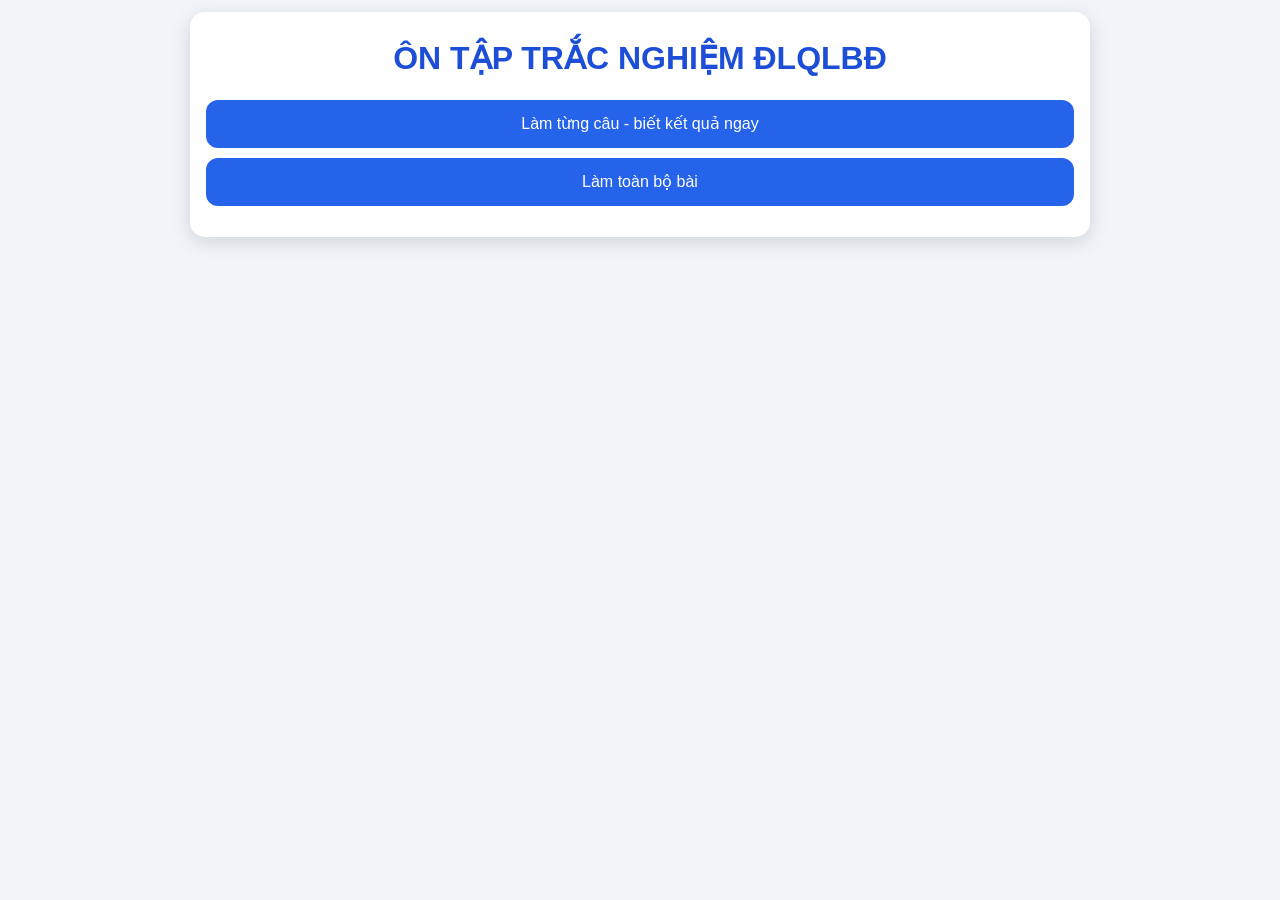
<file: index.html>
<!DOCTYPE html>
<html lang="vi">
<head>
<meta charset="UTF-8">
<meta name="viewport" content="width=device-width, initial-scale=1.0, maximum-scale=1.0, user-scalable=no">
<title>Trắc nghiệm ĐLQLBĐ</title>
<style>
*{
    box-sizing:border-box;
}
body{
    font-family:Arial, sans-serif;
    background:#f1f5f9;
    padding:12px;
    margin:0;
}
.container{
    width:100%;
    max-width:900px;
    margin:auto;
    background:white;
    padding:16px;
    border-radius:15px;
    box-shadow:0 5px 20px #0002;
}
h1{
    text-align:center;
    color:#1d4ed8;
    font-size:clamp(20px,5vw,32px);
    line-height:1.3;
    margin:10px 0 20px;
}
.mode{
    display:flex;
    flex-direction:column;
    gap:10px;
    margin:15px 0;
}
button{
    width:100%;
    padding:14px 12px;
    border:0;
    border-radius:12px;
    background:#2563eb;
    color:white;
    cursor:pointer;
    font-size:16px;
    min-height:48px;
}
.question{
    background:#f8fafc;
    padding:14px;
    border-radius:12px;
    margin:15px 0;
    font-size:16px;
    line-height:1.5;
}
.option{
    display:block;
    width:100%;
    padding:14px;
    margin:10px 0;
    border:1px solid #ddd;
    border-radius:12px;
    cursor:pointer;
    font-size:15px;
    line-height:1.5;
    background:white;
    word-break:break-word;
}
.correct{
    background:#dcfce7;
    border-color:#16a34a;
}
.wrong{
    background:#fee2e2;
    border-color:#dc2626;
}
#single{
    text-align:center;
}

/* tối ưu cho màn hình nhỏ */
@media (max-width:480px){
    body{
        padding:8px;
    }
    .container{
        padding:12px;
        border-radius:12px;
    }
    .question{
        padding:12px;
        font-size:15px;
    }
    .option{
        padding:12px;
        font-size:14px;
    }
    button{
        font-size:15px;
    }
}
</style>
</head>

<body>
<div class="container">
<h1>ÔN TẬP TRẮC NGHIỆM ĐLQLBĐ</h1>

<div class="mode">
<button onclick="startSingle()">Làm từng câu - biết kết quả ngay</button>
<button onclick="startAll()">Làm toàn bộ bài</button>
</div>

<div id="quiz"></div>
<div id="result"></div>
</div>

<script>
let questions=[{"question": "Câu 1: Đ/c cho biết theo Điều lệnh quản lý bộ đội Quân đội Nhân dân Việt Nam xuất bản năm 2026 quy định trang phục quân đội gồm mấy loại?", "options": ["a) 3 loại.", "b) 4 loại.", "c) 5 loại.", "d) 6 loại."], "answer": "c) 5 loại."}, {"question": "Câu 2: Đ/c hãy cho biết theo Điều lệnh quản lý bộ đội Quân đội Nhân dân Việt Nam xuất bản năm 2026, khái niệm nào sau đây là đúng?", "options": ["a) Quan hệ cấp trên, cấp dưới thuộc quyền là quan hệ giữa người chỉ huy và đơn vị thuộc quyền.", "b) Quan hệ cấp trên, cấp dưới thuộc quyền là quan hệ giữa quân nhân giữ chức vụ chỉ huy một đơn vị nhất định với mọi quân nhân thuộc biên chế trong đơn vị đó. Người chỉ huy và chính ủy, chính trị viên gần nhất là cấp trên trực tiếp.", "c) Quan hệ cấp trên, cấp dưới thuộc quyền là quan hệ giữa quân nhân giữ chức vụ chỉ huy với cơ quan, đơn vị.", "d) Quan hệ cấp trên, cấp dưới thuộc quyền là quan hệ giữa người chỉ huy với cơ quan, đơn vị."], "answer": "b) Quan hệ cấp trên, cấp dưới thuộc quyền là quan hệ giữa quân nhân giữ chức vụ chỉ huy một đơn vị nhất định với mọi quân nhân thuộc biên chế trong đơn vị đó. Người chỉ huy và chính ủy, chính trị viên gần nhất là cấp trên trực tiếp."}, {"question": "Câu 3: Điều 32 - Điều lệnh QLBĐ QĐND Việt Nam quy định: Trong các mối quan hệ:", "options": ["a) Phải giữ gìn phẩm chất đạo đức cách mạng và nghiêm chỉnh tuân theo những yêu cầu của sinh hoạt xã hội.", "b) Phải có tinh thần thần đoàn kết đồng chí, đồng đội, giữ gìn phẩm chất đạo đức cách mạng và nghiêm chỉnh tuân theo những yêu cầu của sinh hoạt xã hội.", "c) Quân nhân phải giữ gìn phẩm chất đạo đức cách mạng; gương mẫu chấp hành pháp luật Nhà nước và những quy tắc sinh hoạt xã hội.", "d) Phải kính trọng người già, yêu mến trẻ em, tôn trọng phụ nữ."], "answer": "c) Quân nhân phải giữ gìn phẩm chất đạo đức cách mạng; gương mẫu chấp hành pháp luật Nhà nước và những quy tắc sinh hoạt xã hội."}, {"question": "Câu 4: Điều 32 - Điều lệnh QLBĐ QĐND Việt Nam quy định: Một trong những nội dung phong cách quân nhân:", "options": ["a) Tự giác chấp hành nghiêm kỷ luật của Quân đội và mệnh lệnh, chỉ thị của cấp trên.", "b) Có ý thức tổ chức kỷ luật, có tinh thần đoàn kết, tương trợ và có nếp sống văn minh, lành mạnh.", "c) Có ý thức tổ chức kỷ luật, có tinh thần đoàn kết, tương trợ giúp đỡ lẫn nhau và có nếp sống văn minh, lành mạnh."], "answer": "b) Có ý thức tổ chức kỷ luật, có tinh thần đoàn kết, tương trợ và có nếp sống văn minh, lành mạnh."}, {"question": "Câu 5: Điều 32   - Điều lệnh QLBĐ QĐND Việt Nam quy định: Quân nhân", "options": ["a)  Đầu tóc phải gọn gàng, không xăm chàm trên thân thể, chỉ được nhuộm tóc màu đen.", "b) Đầu tóc phải gọn gàng, chỉ được nhuộm tóc màu đen; nam quân nhân tóc mai, tóc gáy cắt ngắn (HSQ - CS cắt tóc 3 phân), không để râu, ria; Nữ quân nhân khi mặc quân phục phải búi tóc gọn gàng sau gáy, búi tóc được buộc trong túi lưới màu đen, không ảnh hưởng tới tác phong khi đội mũ. Không đeo phụ kiện trang trí lên đầu tóc; không đeo kính màu (trừ trường hợp công tác đặc biệt hoặc người có bệnh lý về mắt theo chỉ định của bác sĩ).", "c)  Nam quân nhân tóc mai, tóc gáy cắt ngắn, không để râu. Nữ quân nhân khi mặc quân phục phải búi tóc gọn gàng sau gáy, búi tóc được buộc trong túi lưới màu đen, không ảnh hưởng tới tác phong khi đội mũ.", "d)  Cả ba quy định trên."], "answer": "b) Đầu tóc phải gọn gàng, chỉ được nhuộm tóc màu đen; nam quân nhân tóc mai, tóc gáy cắt ngắn (HSQ - CS cắt tóc 3 phân), không để râu, ria; Nữ quân nhân khi mặc quân phục phải búi tóc gọn gàng sau gáy, búi tóc được buộc trong túi lưới màu đen, không ảnh hưởng tới tác phong khi đội mũ. Không đeo phụ kiện trang trí lên đầu tóc; không đeo kính màu (trừ trường hợp công tác đặc biệt hoặc người có bệnh lý về mắt theo chỉ định của bác sĩ)."}, {"question": "Câu 6. Điều 43 Mục 1 Chương IV - Điều lệnh QLBĐ QĐND Việt Nam, thời gian làm việc của mùa nóng được quy định trong khoảng nào?", "options": ["a) Mùa nóng từ ngày 01 tháng 5 đến 31 tháng 10", "b) Mùa nóng từ ngày 01 tháng 4 đến 30 tháng 9", "c) Mùa nóng từ ngày 15 tháng 4 đến 15 tháng 10", "d) Mùa nóng từ ngày 01 tháng 4 đến 31 tháng 10"], "answer": "d) Mùa nóng từ ngày 01 tháng 4 đến 31 tháng 10"}, {"question": "Câu 7: Mục 2 - Chương IV - Điều lệnh QLBĐ QĐND Việt Nam quy định:  Thứ tự các chế độ trong ngày:", "options": ["a) Treo Quốc kỳ. Thức dậy. Thể dục sáng. Kiểm tra sáng. Ăn uống. Học tập. Bảo quản VK, khí tài, trang bị. Thể thao TGSX. Đọc báo, nghe tin. Điểm danh, điểm quân số. Ngủ nghỉ.", "b) Treo Quốc kỳ. Thức dậy. Thể dục sáng. Kiểm tra sáng. Học tập. Ăn uống. Bảo quản VK, khí tài, trang bị. Thể thao TGSX. Đọc báo, nghe tin. Điểm danh, điểm quân số. Ngủ nghỉ.", "c) Treo Quốc kỳ. Thức dậy. Thể dục sáng. Kiểm tra sáng. Ăn uống. Học tập. Ăn uống. Thể thao TGSX. Bảo quản VK, khí tài, trang bị. Đọc báo, nghe tin. Điểm danh, điểm quân số. Ngủ nghỉ.", "d) Treo Quốc kỳ. Thức dậy. Thể dục sáng. Kiểm tra sáng. Học tập. Ăn uống. Bảo quản VK trang bị kỹ thuật. Thể thao TGSX. Đọc báo, nghe tin, xem truyền hình. Điểm danh, điểm quân số. Ngủ nghỉ."], "answer": "d) Treo Quốc kỳ. Thức dậy. Thể dục sáng. Kiểm tra sáng. Học tập. Ăn uống. Bảo quản VK trang bị kỹ thuật. Thể thao TGSX. Đọc báo, nghe tin, xem truyền hình. Điểm danh, điểm quân số. Ngủ nghỉ."}, {"question": "Câu 8. Điều 47 Mục 2 Chương IV - Điều lệnh QLBĐ QĐND Việt Nam, thời gian kiểm tra sáng hằng ngày được quy định là:", "options": ["a) Thời gian kiểm tra 10 phút", "b) Thời gian kiểm tra 15 phút", "c) Thời gian kiểm tra 20 phút", "d) Thời gian kiểm tra 25 phút"], "answer": "a) Thời gian kiểm tra 10 phút"}, {"question": "Câu 9: Điều 56 - Điều lệnh QLBĐ QĐND Việt Nam quy định:  Chế độ thông báo chính trị đối với sĩ quan, QNCN, công nhân và viên chức quốc phòng hàng tháng:", "options": ["a) 2 lần (02 giờ)/ tháng được tính vào thời gian làm việc chính thức do cấp trung đoàn và tương đương trở lên tổ chức.", "b) 2 lần (01 giờ)/ tháng không tính vào thời gian làm việc chính thức do cấp trung đoàn và tương đương trở lên tổ chức.", "c) 1 lần (02 giờ)/ tháng không tính vào thời gian làm việc chính thức do cấp trung đoàn và tương đương trở lên tổ chức.", "d) 1 lần (01 giờ)/ tháng không tính vào thời gian làm việc chính thức do cấp trung đoàn và tương đương trở lên tổ chức."], "answer": "c) 1 lần (02 giờ)/ tháng không tính vào thời gian làm việc chính thức do cấp trung đoàn và tương đương trở lên tổ chức."}, {"question": "Câu 10: Điều 69 - Điều lệnh QLBĐ QĐND Việt Nam quy định: Có mấy hình thức báo động?", "options": ["a) 3 hình thức .", "b) 4 hình thức .", "c) 5 hình thức."], "answer": "b) 4 hình thức ."}, {"question": "Câu 11. Điều 79 Mục 8 Chương IV - Điều lệnh QLBĐ QĐND Việt Nam, thời gian tổ chức kiểm tra đơn vị của chỉ huy cấp tiểu đoàn là:", "options": ["a) Tiểu đoàn trưởng, chính trị viên tiểu đoàn và chức vụ tương đương hằng ngày phải trực tiếp kiểm tra đơn vị thuộc quyền", "b) Tiểu đoàn trưởng, chính trị viên tiểu đoàn và chức vụ tương đương ít nhất một tuần phải kiểm tra đơn vị một lần", "c) Tiểu đoàn trưởng, chính trị viên tiểu đoàn và chức vụ tương đương ít nhất một tháng phải kiểm tra đơn vị một lần", "d) Tiểu đoàn trưởng, chính trị viên tiểu đoàn và chức vụ tương đương mỗi quý kiểm tra ít nhất một đại đội trực thuộc"], "answer": "b) Tiểu đoàn trưởng, chính trị viên tiểu đoàn và chức vụ tương đương ít nhất một tuần phải kiểm tra đơn vị một lần"}, {"question": "Câu 12. Điều 108 Mục 5 Chương V - Điều lệnh QLBĐ QĐND Việt Nam, quân số và người phụ trách tổ kiểm soát quân sự không chuyên nghiệp được quy định như thế nào?", "options": ["a) Có từ 2 quân nhân trở lên, do quân nhân chuyên nghiệp phụ trách", "b) Lực lượng kiểm soát quân sự không chuyên nghiệp được tổ chức lâm thời trong khu vực đóng quân và theo sự phân công của chỉ huy khu vực đóng quân. Mỗi tổ kiểm soát quân sự có từ 3 quân nhân trở lên, do sĩ quan hoặc quân nhân chuyên nghiệp phụ trách", "c) Có từ 3 quân nhân trở lên, do hạ sĩ quan có cấp hàm từ trung sĩ trở lên phụ trách", "d) Có từ 4 quân nhân trở lên, bắt buộc phải do sĩ quan cấp đại úy trở lên phụ trách"], "answer": "b) Lực lượng kiểm soát quân sự không chuyên nghiệp được tổ chức lâm thời trong khu vực đóng quân và theo sự phân công của chỉ huy khu vực đóng quân. Mỗi tổ kiểm soát quân sự có từ 3 quân nhân trở lên, do sĩ quan hoặc quân nhân chuyên nghiệp phụ trách"}, {"question": "Câu 13: Điều 118 - Điều lệnh QLBĐ QĐND Việt Nam quy định: Đội canh phòng gồm:", "options": ["a) Lực lượng chuyên nghiệp.", "b) Lực lượng không chuyên nghiệp của đơn vị thay nhau đảm nhiệm.", "c) Cả 2 lực lượng trên."], "answer": "c) Cả 2 lực lượng trên."}, {"question": "Câu 14: Điều 3 - Điều lệnh QLBĐ QĐND Việt Nam quy định:", "options": ["a) Những vấn đề chung nhất về nguyên tắc trong xây dựng và hoạt động của QĐNDVN.", "b) Chức trách, MQH và lễ tiết tác phong quân nhân, quy định các chế độ sinh hoạt, học tập, công tác.", "c) Quy định về tổ chức đóng quân, quản lý quân nhân và quản lý tài sản; quy định về khen thưởng, kỷ luật, khiếu nại, tố cáo.", "d) Cả 3 quy định trên."], "answer": "d) Cả 3 quy định trên."}, {"question": "Câu 15: Điều 6 - Điều lệnh QLBĐ QĐND Việt Nam quy định: Quân nhân trong Quân đội nhân dân Việt Nam là:", "options": ["a)  Công dân nước Việt Nam phục vụ trực tiếp trong Quân đội, được nhân dân giao cho nhiệm vụ bảo vệ Tổ quốc Việt Nam XHCN.", "b) Công dân nước cộng hòa xã hội chủ nghĩa Việt Nam phục vụ trực tiếp trong Quân đội, được nhân dân giao cho nhiệm vụ bảo vệ Tổ quốc Việt Nam XHCN.", "c)  Công dân nước cộng hòa xã hội chủ nghĩa Việt Nam phục vụ trực tiếp trong Quân đội, được nhân dân giao cho nhiệm vụ bảo vệ Tổ quốc."], "answer": "b) Công dân nước cộng hòa xã hội chủ nghĩa Việt Nam phục vụ trực tiếp trong Quân đội, được nhân dân giao cho nhiệm vụ bảo vệ Tổ quốc Việt Nam XHCN."}, {"question": "Câu 16  Điều 46 - Điều lệnh QLBĐ QĐND Việt Nam quy định: Thời gian tập thể dục sáng của quân nhân:", "options": ["a)  30 phút", "b) 20 phút", "c) 15 phút."], "answer": "b) 20 phút"}, {"question": "Câu 17: : Điều 90 - Điều lệnh QLBĐ QĐND Việt Nam quy định: Một trong những nội dung tiếp khách:", "options": ["a) Quân nhân có người nhà, bạn bè đến thăm phải báo cáo người chỉ huy trực tiếp và được đón tiếp ở nơi quy định, không được đưa vào doanh trại.", "b) Quân nhân có người nhà, bạn bè đến thăm phải báo cáo người chỉ huy trực tiếp. Không tiếp người nhà, bạn bè trong giờ làm việc.", "c) Quân nhân có người nhà, bạn bè đến thăm phải báo cáo người chỉ huy trực tiếp và được đón tiếp ở nơi quy định, không được đưa vào doanh trại. Không tiếp người nhà, bạn bè trong giờ làm việc. Trường hợp cần thiết phải được phép của người chỉ huy."], "answer": "c) Quân nhân có người nhà, bạn bè đến thăm phải báo cáo người chỉ huy trực tiếp và được đón tiếp ở nơi quy định, không được đưa vào doanh trại. Không tiếp người nhà, bạn bè trong giờ làm việc. Trường hợp cần thiết phải được phép của người chỉ huy."}, {"question": "Câu 18: Điều 82 - Điều lệnh QLBĐ QĐND Việt Nam quy định: Trong điều kiện bình thường thời bình, người chỉ huy từ cấp nào được quyền cho SQ, QNCN, CN và VCQP ăn nghỉ tại gia đình ngoài doanh trại trong ngày nghỉ, giờ nghỉ:", "options": ["a) Quân khu hoặc tương đương trở lên.", "b) Sư đoàn hoặc tương đương trở lên.", "c) Trung đoàn hoặc tương đương trở lên."], "answer": "c) Trung đoàn hoặc tương đương trở lên."}, {"question": "Câu 19: Nội dung Điều lệnh quản lý bộ đội QĐND Việt Nam 2026 năm 2026 gồm:", "options": ["a) 09 chương, 224 điều và 5 phụ lục.", "b) 09 chương, 225 điều và 5 phụ lục.", "c) 10 chương, 224 điều và 5 phụ lục.", "d) 10 chương, 225 điều và 5 phụ lục."], "answer": "d) 10 chương, 225 điều và 5 phụ lục."}, {"question": "Câu 20: Điều lệnh quản lý bộ đội QĐND Việt Nam  năm 2026 quy định thời gian làm việc từng mùa là:", "options": ["a) Mùa nóng từ 16/4 đến 31/10; mùa lạnh từ 01/11 đến 15/4 năm sau.", "b) Mùa nóng từ 01/4 đến 31/10; mùa lạnh từ 01/11 đến 31/3 năm sau.", "c) Mùa nóng từ 16/4 đến 31/10; mùa lạnh từ 01/11 đến 31/3 năm sau."], "answer": "b) Mùa nóng từ 01/4 đến 31/10; mùa lạnh từ 01/11 đến 31/3 năm sau."}, {"question": "Câu 21: Điều lệnh quản lý bộ đội QĐND Việt Nam năm 2026 quy định thành phần đội canh phòng gồm:", "options": ["a)  Đội trưởng, khi cần có thêm phó đội trưởng; người đốc gác; người gác; người (tổ) tuần tra.", "b) Đội trưởng, khi cần có thêm phó đội trưởng; người (tổ) đốc gác; người gác; người (tổ) tuần tra.", "c) Đội trưởng, khi cần có thêm phó đội trưởng; người (tổ) đốc gác; người gác."], "answer": "a)  Đội trưởng, khi cần có thêm phó đội trưởng; người đốc gác; người gác; người (tổ) tuần tra."}, {"question": "Câu 22: Điều lệnh quản lý bộ đội QĐND Việt Nam năm 2026 quy định  đọc báo, nghe tin, xem truyền hình tập trung tổ chức ở cấp:", "options": ["a) Trung đội và tương đương.", "b) Đại đội và tương đương.", "c) Cả a và b."], "answer": "c) Cả a và b."}, {"question": "Câu 23: Điều lệnh quản lý bộ đội QĐND Việt Nam năm 2026 quy định thời gian bảo quản vũ khí, khí tài, trang bị ngày, tuần:", "options": ["a) Hàng ngày: Vũ khí bộ binh bảo quản 15 phút, vũ khí, trang bị kỹ thuật quân, binh chủng khác bảo quản 30 phút; thời gian bảo quản vào giờ thứ 8; hàng tuần: Vũ khí bộ binh bảo quản 40 phút, vũ khí, trang bị kỹ thuật phức tạp bảo quản ½ ngày; thời gian bảo quản vào ngày làm việc cuối tuần.", "b) Hàng ngày: Vũ khí bộ binh bảo quản 15 phút, vũ khí, trang bị kỹ thuật khác, khí tài phức tạp bảo quản 30 phút vào giờ thứ 8; hàng tuần: Vũ khí bộ binh bảo quản 30 phút, vũ khí, trang bị kỹ thuật khác, khí tài phức tạp bảo quản từ 3 đến 5 giờ vào ngày cuối tuần.", "c) Hàng ngày: Vũ khí bộ binh bảo quản 30 phút, vũ khí, trang bị kỹ thuật khác, khí tài phức tạp bảo quản 45 phút vào giờ thứ 8; hàng tuần: Vũ khí bộ binh bảo quản 40 phút, vũ khí, trang bị kỹ thuật khác, khí tài phức tạp bảo quản từ 3 đến 5 giờ vào ngày làm việc cuối tuần."], "answer": "a) Hàng ngày: Vũ khí bộ binh bảo quản 15 phút, vũ khí, trang bị kỹ thuật quân, binh chủng khác bảo quản 30 phút; thời gian bảo quản vào giờ thứ 8; hàng tuần: Vũ khí bộ binh bảo quản 40 phút, vũ khí, trang bị kỹ thuật phức tạp bảo quản ½ ngày; thời gian bảo quản vào ngày làm việc cuối tuần."}, {"question": "Câu 24: Điều lệnh quản lý bộ đội QĐND Việt Nam năm 2026 quy định về việc nghỉ bù của quân nhân:", "options": ["a) Quân nhân làm việc vào ngày nghỉ thì được nghỉ bù; thời gian và quyền hạn cho quân nhân nghỉ bù do người chỉ huy cấp đại đội và tương đương trở lên quyết định.", "b) Quân nhân làm việc vào ngày nghỉ thì được nghỉ bù; thời gian và quyền hạn cho quân nhân nghỉ bù do người chỉ huy cấp đại đội trở lên quyết định.", "c) Quân nhân làm việc vào ngày nghỉ thì được nghỉ bù; thời gian và quyền hạn cho quân nhân nghỉ bù do người chỉ huy cấp tiểu đoàn và tương đương trở lên quyết định."], "answer": "a) Quân nhân làm việc vào ngày nghỉ thì được nghỉ bù; thời gian và quyền hạn cho quân nhân nghỉ bù do người chỉ huy cấp đại đội và tương đương trở lên quyết định."}, {"question": "Câu 25: Điều lệnh quản lý bộ đội QĐND Việt Nam năm 2026 quy định trang phục quân đội gồm:", "options": ["a) Lễ phục; quân phục thường dùng; quân phục giã chiến; quân phục nghiệp vụ, công tác.", "b) Lễ phục; trang phục thường dùng; trang phục giã chiến; trang phục nghiệp vụ; trang phục công tác.", "c) Quân phục dự lễ; quân phục thường dùng; quân phục giã chiến; quân phục nghiệp vụ; quân phục công tác."], "answer": "b) Lễ phục; trang phục thường dùng; trang phục giã chiến; trang phục nghiệp vụ; trang phục công tác."}, {"question": "Câu 26: Điều lệnh quản lý bộ đội QĐND Việt Nam năm 2026 quy định trực ban nội vụ ở đơn vị gồm:", "options": ["a) 06 chức trách.", "b) 07 chức trách.", "c) 08 chức trách. II. THÔNG TƯ 143 TT/BQP"], "answer": "b) 07 chức trách."}, {"question": "Câu 1: Đ/c cho biết theo thông tư 143/2023/TT-BQP; thứ tự mức độ các hình thức kỷ luật đối với sĩ quan?", "options": ["a) Khiển trách; Cảnh cáo; Hạ bậc lương; Giáng chức; Cách chức; Giáng cấp bậc quân hàm; Tước quân hàm sĩ quan; Tước danh hiệu quân nhân.", "b) Khiển trách; Cảnh cáo; Hạ bậc lương; Giáng cấp bậc quân hàm; Giáng chức; Cách chức; Tước quân hàm sĩ quan; Tước danh hiệu quân nhân.", "c) Khiển trách; Cảnh cáo; Cách chức; Hạ bậc lương; Giáng cấp bậc quân hàm; Giáng chức; Tước quân hàm sĩ quan; Tước danh hiệu quân nhân."], "answer": "a) Khiển trách; Cảnh cáo; Hạ bậc lương; Giáng chức; Cách chức; Giáng cấp bậc quân hàm; Tước quân hàm sĩ quan; Tước danh hiệu quân nhân."}, {"question": "Câu 2: Đ/c cho biết theo Điều 12: thông tư 143/2023/TT-BQP; Đại đội đội trưởng, chính trị viên đại đội, trạm trưởng trạm kiểm soát biên phòng và chức vụ tương đương được quyền?", "options": ["a) Khiển trách đến trung đội trưởng và tương đương; sĩ quan, quân nhân chuyên nghiệp đến cấp đại úy; công chức, công nhân và viên chức quốc phòng có hệ số lương dưới 5,3.", "b) Khiển trách đến trung đội trưởng và tương đương; sĩ quan, quân nhân chuyên nghiệp đến cấp đại úy; công chức, công nhân và viên chức quốc phòng có hệ số lương tương đương cấp Đại úy."], "answer": "a) Khiển trách đến trung đội trưởng và tương đương; sĩ quan, quân nhân chuyên nghiệp đến cấp đại úy; công chức, công nhân và viên chức quốc phòng có hệ số lương dưới 5,3."}, {"question": "Câu 3: Đ/c cho biết theo Điều 15: Thông tư 143/2023/TT-BQP; quy định về chống mệnh lệnh:", "options": ["a) Không chấp hành mệnh lệnh hoặc không thực hiện nhiệm vụ khi người chỉ huy trực tiếp hoặc cấp có thẩm quyền giao thì bị kỷ luật cảnh cáo.", "b) Không chấp hành mệnh lệnh hoặc không thực hiện nhiệm vụ khi người chỉ huy trực tiếp hoặc cấp có thẩm quyền giao mà chưa đến mức bị truy cứu trách nhiệm hình sự thì bị kỷ luật cảnh cáo hoặc hạ bậc lương, giáng cấp bậc quân hàm."], "answer": "b) Không chấp hành mệnh lệnh hoặc không thực hiện nhiệm vụ khi người chỉ huy trực tiếp hoặc cấp có thẩm quyền giao mà chưa đến mức bị truy cứu trách nhiệm hình sự thì bị kỷ luật cảnh cáo hoặc hạ bậc lương, giáng cấp bậc quân hàm."}, {"question": "Câu 4: Đ/c cho biết theo Điều 20: Thông tư 143/2023/TT-BQP quy định: Vắng mặt trái phép, thì bị kỷ luật:", "options": ["a) Người nào vắng mặt trái phép thì bị kỷ luật khiển trách.", "b) Từ cảnh cáo, giáng chức đến cách chức.", "c) Từ khiển trách, cảnh cáo đến hạ bậc lương, giáng cấp bậc quân hàm."], "answer": "a) Người nào vắng mặt trái phép thì bị kỷ luật khiển trách."}, {"question": "Câu 5: Điều 26 - Thông tư 143/2023/TT-BQP quy định: Vi phạm các quy định về trực chiến, trực chỉ huy, trực ban, trực nghiệp vụ?", "options": ["a) Tự ý bỏ vị trí hoặc không hoàn thành nhiệm vụ được giao thì bị kỷ luật khiển trách hoặc cảnh cáo.", "b) Tự ý bỏ vị trí hoặc không hoàn thành nhiệm vụ được giao thì bị kỷ luật khiển trách.", "c) Tự ý bỏ vị trí hoặc không hoàn thành nhiệm vụ được giao thì bị kỷ luật cảnh cáo."], "answer": "a) Tự ý bỏ vị trí hoặc không hoàn thành nhiệm vụ được giao thì bị kỷ luật khiển trách hoặc cảnh cáo."}, {"question": "Câu 6: Điều 35 - Thông tư 143/2023/TT-BQP quy định: Chiếm đoạt tài sản?", "options": ["a) Lợi dụng chức vụ, quyền hạn hoặc dùng các thủ đoạn khác để chiếm đoạt tài sản của Nhà nước, tổ chức, công dân có giá trị dưới 2.000.000 (hai triệu) đồng thì bị kỷ luật từ khiển trách, cảnh cáo đến hạ bậc lương.", "b) Lợi dụng chức vụ, quyền hạn hoặc dùng các thủ đoạn khác để chiếm đoạt tài sản của Nhà nước, tổ chức, công dân có giá trị dưới 2.000.000 (hai triệu) đồng thì bị kỷ luật khiển trách.", "c) Lợi dụng chức vụ, quyền hạn hoặc dùng các thủ đoạn khác để chiếm đoạt tài sản của Nhà nước, tổ chức, công dân có giá trị dưới 2.000.000 (hai triệu) đồng thì bị kỷ luật từ cảnh cáo đến hạ bậc lương."], "answer": "a) Lợi dụng chức vụ, quyền hạn hoặc dùng các thủ đoạn khác để chiếm đoạt tài sản của Nhà nước, tổ chức, công dân có giá trị dưới 2.000.000 (hai triệu) đồng thì bị kỷ luật từ khiển trách, cảnh cáo đến hạ bậc lương."}, {"question": "Câu 7: Điều 40 - Thông tư 143/2023/TT-BQP quy định: Vi phạm liên quan đến ma túy?", "options": ["a) Người có các hành vi vi phạm liên quan đến ma túy như: Tàng trữ, mua bán, vận chuyển, tổ chức sử dụng, sử dụng trái phép chất ma túy thì bị kỷ luật tước danh hiệu quân nhân, buộc thôi việc.", "b) Sử dụng trái phép các chất ma túy thì bị kỷ luật tước danh hiệu quân nhân, buộc thôi việc.", "c) Sử dụng trái phép các chất ma túy thì bị kỷ luật cách chức hoặc giáng cấp bậc quân hàm."], "answer": "a) Người có các hành vi vi phạm liên quan đến ma túy như: Tàng trữ, mua bán, vận chuyển, tổ chức sử dụng, sử dụng trái phép chất ma túy thì bị kỷ luật tước danh hiệu quân nhân, buộc thôi việc."}, {"question": "Câu 8: Điều 42 - Thông tư 143/2023/TT-BQP quy định: Đánh bạc, tổ chức đánh bạc, gá bạc; cho vay nặng lãi?", "options": ["a) Đánh bạc, tổ chức đánh bạc, gá bạc trái phép; cho vay nặng lãi dưới bất kỳ hình thức nào, thì bị kỷ luật khiển trách hoặc cảnh cáo.", "b) Đánh bạc, tổ chức đánh bạc, gá bạc trái phép; cho vay nặng lãi dưới bất kỳ hình thức nào, thì bị kỷ luật khiển trách.", "c) Đánh bạc, tổ chức đánh bạc, gá bạc trái phép; cho vay nặng lãi dưới bất kỳ hình thức nào, thì bị kỷ luật cảnh cáo."], "answer": "a) Đánh bạc, tổ chức đánh bạc, gá bạc trái phép; cho vay nặng lãi dưới bất kỳ hình thức nào, thì bị kỷ luật khiển trách hoặc cảnh cáo."}, {"question": "Câu 9: Mục 1, Điều 41 - Thông tư 143/2023/TT-BQP quy định: Quản lý, sử dụng trang bị, hạ tầng công nghệ thông tin sai quy định để xảy ra mất mát, hư hỏng hoặc làm các hệ thống thông tin của cơ quan, đơn vị không hoạt động, mất an toàn thông tin, an ninh mạng thì bị kỷ luật?", "options": ["a) Khiển trách, cảnh cáo, hạ bậc lương đến giáng chức, cách chức.", "b) Khiển trách; cảnh cáo; giáng chức; cách chức; hạ bậc lương; giáng cấp bậc quân hàm; tước quân hàm sĩ quan; tước danh hiệu quân nhân.", "c) Khiển trách; cảnh cáo; hạ bậc lương; giáng chức; giáng cấp bậc quân hàm; cách chức; tước quân hàm sĩ quan; tước danh hiệu quân nhân."], "answer": "a) Khiển trách, cảnh cáo, hạ bậc lương đến giáng chức, cách chức."}, {"question": "Câu 10: Mục 1, Điều 41 - Thông tư 143/2023/TT-BQP quy định: Sử dụng các trang thiết bị công nghệ thông tin, thiết bị di động thông minh có truy cập vào Internet để tạo lập, xử lý, lưu trữ hoặc cung cấp, trao đổi các tài liệu quân sự có nội dung chưa được phép phổ biến trên mạng Intemet và các phương tiện thông tin đại chúng; thông tin kích động bạo lực, đồi trụy, mê tín dị đoan;", "options": ["a) Khiển trách, cảnh cáo, hạ bậc lương đến giáng chức, cách chức.", "b) Khiển trách; cảnh cáo; giáng chức; cách chức; hạ bậc lương; giáng cấp bậc quân hàm; tước quân hàm sĩ quan; tước danh hiệu quân nhân.", "c) Khiển trách; cảnh cáo; hạ bậc lương; giáng chức; giáng cấp bậc quân hàm; cách chức; tước quân hàm sĩ quan; tước danh hiệu quân nhân."], "answer": "a) Khiển trách, cảnh cáo, hạ bậc lương đến giáng chức, cách chức."}, {"question": "Câu 11: Mục 2, Điều 41 - Thông tư 143/2023/TT-BQP quy định: Sử dụng các trang thông tin điện tử, các mạng xã hội để thực hiện hành vi đăng tải, phát tán, bình luận, chia sẻ những thông tin trái quan điểm, đường lối của Đảng, chính sách pháp luật của Nhà nước; thông tin liên quan đến bí mật Nhà nước, bí mật quân sự; tin có nội dung xuyên tạc, bịa đặt, xúc phạm danh dự cá nhân, uy tín tổ chức làm ảnh hưởng xấu đến hình ảnh quân nhân, đơn vị; tham gia các diễn đàn, nhóm liên quan đến tội phạm, tổ chức phản động, chống đối chính trị thì bị kỷ luật?", "options": ["a) Từ giáng cấp bậc quân hàm đến tước danh hiệu quân nhân, buộc thôi việc.", "b) Khiển trách; cảnh cáo; giáng chức; cách chức; hạ bậc lương; giáng cấp bậc quân hàm; tước quân hàm sĩ quan; tước danh hiệu quân nhân.", "c) Khiển trách; cảnh cáo; hạ bậc lương; giáng chức; giáng cấp bậc quân hàm; cách chức; tước quân hàm sĩ quan; tước danh hiệu quân nhân."], "answer": "a) Từ giáng cấp bậc quân hàm đến tước danh hiệu quân nhân, buộc thôi việc."}, {"question": "Câu 12: Điều 47 - Thông tư 143/2023/TT-BQP quy định:Trình tự, thủ tục chung trong xử lý kỷ luật?", "options": ["a) Tổ chức sinh hoạt (họp) kiểm điểm (1); Xác minh, kết luận về hành vi vi phạm kỷ luật (2); Báo cáo cấp ủy (chi bộ) đảng có thẩm quyền xem xét, thông qua (3); Ra quyết định kỷ luật hoặc đề nghị cấp có thẩm quyền ra quyết định theo quyền hạn phân cấp (4); Công bố quyết định kỷ luật, báo cáo lên trên và lưu trữ hồ sơ ở đơn vị (5).", "b) Người vi phạm phải tự kiểm điểm bằng văn bản, trước tập thể cơ quan, đơn vị và tự nhận hình thức kỷ luật (1); Xác minh, kết luận về hành vi vi phạm kỷ luật (2); Báo cáo cấp ủy (chi bộ) đảng có thẩm quyền xem xét, thông qua (3); Ra quyết định kỷ luật hoặc đề nghị cấp có thẩm quyền ra quyết định theo quyền hạn phân cấp (4); Công bố quyết định kỷ luật, báo cáo lên trên và lưu trữ hồ sơ ở đơn vị (5).", "c) Người vi phạm phải tự kiểm điểm bằng văn bản, trước tập thể cơ quan, đơn vị và tự nhận hình thức kỷ luật (1); Tập thể cơ quan, đơn vị đoáng góp ý kiến (2); Kiểm tra, xác minh (3); kết luận về hành vi vi phạm kỷ luật (4); Báo cáo cấp ủy (chi bộ) đảng có thẩm quyền xem xét, thông qua (5); Ra quyết định kỷ luật hoặc đề nghị cấp có thẩm quyền ra quyết định theo quyền hạn phân cấp (6); Công bố quyết định kỷ luật, báo cáo lên trên và lưu trữ hồ sơ ở đơn vị (7)."], "answer": "a) Tổ chức sinh hoạt (họp) kiểm điểm (1); Xác minh, kết luận về hành vi vi phạm kỷ luật (2); Báo cáo cấp ủy (chi bộ) đảng có thẩm quyền xem xét, thông qua (3); Ra quyết định kỷ luật hoặc đề nghị cấp có thẩm quyền ra quyết định theo quyền hạn phân cấp (4); Công bố quyết định kỷ luật, báo cáo lên trên và lưu trữ hồ sơ ở đơn vị (5)."}, {"question": "Câu 13: Đ/c cho biết theo thông tư 143/2023/TT-BQP; thứ tự mức độ các hình thức kỷ luật đối với sĩ quan?", "options": ["a) Khiển trách; Cảnh cáo; Cách chức; Hạ bậc lương; Giáng cấp bậc quân hàm; Giáng chức; Tước quân hàm sĩ quan; Tước danh hiệu quân nhân.b) Khiển trách; Cảnh cáo; Hạ bậc lương; Giáng cấp bậc quân hàm; Giáng chức; Cách chức; Tước quân hàm sĩ quan; Tước danh hiệu quân nhân.", "c) Khiển trách; Cảnh cáo; Hạ bậc lương; Giáng chức; Cách chức; Giáng cấp bậc quân hàm; Tước quân hàm sĩ quan; Tước danh hiệu quân nhân."], "answer": "c) Khiển trách; Cảnh cáo; Hạ bậc lương; Giáng chức; Cách chức; Giáng cấp bậc quân hàm; Tước quân hàm sĩ quan; Tước danh hiệu quân nhân."}, {"question": "Câu 14: Đ/c cho biết theo Điều 12: thông tư 143/2023/TT-BQP; Đại đội đội trưởng, chính trị viên đại đội, trạm trưởng trạm kiểm soát biên phòng và chức vụ tương đương được quyền?", "options": ["a) Khiển trách đến trung đội trưởng và tương đương; sĩ quan, quân nhân chuyên nghiệp đến cấp đại úy; công chức, công nhân và viên chức quốc phòng có hệ số lương dưới 6,0.", "b) Khiển trách đến trung đội trưởng và tương đương; sĩ quan, quân nhân chuyên nghiệp đến cấp đại úy; công chức, công nhân và viên chức quốc phòng có hệ số lương tương đương cấp Đại úy.", "c) Khiển trách đến trung đội trưởng và tương đương; sĩ quan, quân nhân chuyên nghiệp đến cấp đại úy; công chức, công nhân và viên chức quốc phòng có hệ số lương dưới 5,3. III. CHỈ THỊ 103"], "answer": "c) Khiển trách đến trung đội trưởng và tương đương; sĩ quan, quân nhân chuyên nghiệp đến cấp đại úy; công chức, công nhân và viên chức quốc phòng có hệ số lương dưới 5,3."}, {"question": "Câu 1: Đ/c cho biết nội dung và thời gian ban hành Chỉ thị 103/CT-BQP của Bộ trưởng Bộ Quốc phòng?", "options": ["a) Chỉ thị về việc tiếp tục tăng cường quản lý, giáo dục chấp hành kỷ luật và bảo đảm an toàn trong Quân đội nhân dân Việt Nam, ban hành ngày 28/11/2020.", "b) Chỉ thị về việc tiếp tục tăng cường quản lý, giáo dục chấp hành kỷ luật và bảo đảm an toàn trong Quân đội nhân dân Việt Nam, ban hành ngày 28/11/2019.", "c) Chỉ thị về việc tiếp tục tăng cường quản lý và bảo đảm an toàn trong Quân đội nhân dân Việt Nam, ban hành ngày 28/11/2019.", "d) Chỉ thị về việc tiếp tục tăng cường quản lý và giáo dục chấp hành kỷ luật trong Quân đội nhân dân Việt Nam, ban hành ngày 28/11/2019."], "answer": "d) Chỉ thị về việc tiếp tục tăng cường quản lý và giáo dục chấp hành kỷ luật trong Quân đội nhân dân Việt Nam, ban hành ngày 28/11/2019."}, {"question": "Câu 2: Đ/c cho biết Chỉ thị 103/CT-BQP của Bộ trưởng Bộ Quốc phòng gồm bao nhiêu nội dung chính?", "options": ["a) 4.", "b) 5.", "c) 6."], "answer": "c) 6."}, {"question": "Câu 3: Đ/c cho biết nội dung và thời gian ban hành Chỉ thị 103/CT-BQP của Bộ trưởng Bộ Quốc phòng?", "options": ["a) Chỉ thị về việc tiếp tục tăng cường quản lý, giáo dục chấp hành kỷ luật và bảo đảm an toàn trong Quân đội nhân dân Việt Nam, ban hành ngày 28/11/2020.", "b) Chỉ thị về việc tiếp tục tăng cường quản lý, giáo dục chấp hành kỷ luật và bảo đảm an toàn trong Quân đội nhân dân Việt Nam, ban hành ngày 28/11/2019.", "c) Chỉ thị về việc tiếp tục tăng cường quản lý và bảo đảm an toàn trong Quân đội nhân dân Việt Nam, ban hành ngày 28/11/2019.", "d) Chỉ thị về việc tiếp tục tăng cường quản lý và giáo dục chấp hành kỷ luật trong Quân đội nhân dân Việt Nam, ban hành ngày 28/11/2019."], "answer": "d) Chỉ thị về việc tiếp tục tăng cường quản lý và giáo dục chấp hành kỷ luật trong Quân đội nhân dân Việt Nam, ban hành ngày 28/11/2019."}, {"question": "Câu 4: Đ/c cho biết nội dung và thời gian ban hành Chỉ thị 103/CT-BQP của Bộ trưởng Bộ Quốc phòng?", "options": ["a) Chỉ thị về việc tiếp tục tăng cường quản lý, giáo dục chấp hành kỷ luật và bảo đảm an toàn trong Quân đội nhân dân Việt Nam, ban hành ngày 28/11/2020.", "b) Chỉ thị về việc tiếp tục tăng cường quản lý, giáo dục chấp hành kỷ luật và bảo đảm an toàn trong Quân đội nhân dân Việt Nam, ban hành ngày 28/11/2019.", "c) Chỉ thị về việc tiếp tục tăng cường quản lý và bảo đảm an toàn trong Quân đội nhân dân Việt Nam, ban hành ngày 28/11/2019.", "d) Chỉ thị về việc tiếp tục tăng cường quản lý và giáo dục chấp hành kỷ luật trong Quân đội nhân dân Việt Nam, ban hành ngày 28/11/2019 V CHỈ THỊ 79"], "answer": "d) Chỉ thị về việc tiếp tục tăng cường quản lý và giáo dục chấp hành kỷ luật trong Quân đội nhân dân Việt Nam, ban hành ngày 28/11/2019"}, {"question": "Câu 1: Đ/c cho biết theo Chỉ thị số 79/CT-BQP xây dựng đơn vị vững mạnh toàn diện “Mẫu mực, tiêu biểu” trong toàn quân ra đời ngày tháng năm nào? Kết quả kiểm tra nhận thức chính trị như thế nào?", "options": ["a) Chỉ thị số 79/CT-BQP xây dựng đơn vị vững mạnh toàn diện “Mẫu mực, tiêu biểu” trong toàn quân ra đời vào ngày 22 tháng 7 năm 2022. Kiểm tra nhận thức chính trị 100% đạt yêu cầu, trong đó có 75% trở lên khá, giỏi", "b) Chỉ thị số 79/CT-BQP xây dựng đơn vị vững mạnh toàn diện “Mẫu mực, tiêu biểu” trong toàn quân ra đời vào ngày 22 tháng 8 năm 2022. kiểm tra nhận thức chính trị 100% đạt yêu cầu, trong đó có 75% trở lên khá, giỏi", "c) Chỉ thị số 79/CT-BQP xây dựng đơn vị vững mạnh toàn diện “Mẫu mực, tiêu biểu” trong toàn quân ra đời vào ngày 22 tháng 7 năm 2022. kiểm tra nhận thức chính trị 100% đạt yêu cầu, trong đó có 80% trở lên khá, giỏi", "d) Chỉ thị số 79/CT-BQP xây dựng đơn vị vững mạnh toàn diện “Mẫu mực, tiêu biểu” trong toàn quân ra đời vào ngày 22 tháng 7 năm 2022. Kiểm tra nhận thức chính trị 100% đạt yêu cầu, trong đó có trên 75% trở lên khá, giỏi"], "answer": "a) Chỉ thị số 79/CT-BQP xây dựng đơn vị vững mạnh toàn diện “Mẫu mực, tiêu biểu” trong toàn quân ra đời vào ngày 22 tháng 7 năm 2022. Kiểm tra nhận thức chính trị 100% đạt yêu cầu, trong đó có 75% trở lên khá, giỏi"}, {"question": "Câu 2: Nội dung tiêu chuẩn 2: Thực hiện nghiêm túc công tác tổ chức lực lượng; huấn luyện và đào tạo giỏi; duy trì nghiêm nề nếp chế độ sẵn sàng chiến đấu trong Chỉ thị số 79/CT-BQP xây dựng đơn vị vững mạnh toàn diện “Mẫu mực, tiêu biểu” quy định như thế nào?.", "options": ["a) Bảo đảm 100% cán bộ huấn luyện được theo phân cấp, có trên 75% trở lên khá, giỏi, trong đó có 35% trở lên giỏi", "b) Bảo đảm 100% cán bộ huấn luyện được theo phân cấp, có 75% trở lên khá, giỏi, trong đó có 35% trở lên giỏi", "c) Bảo đảm 100% cán bộ huấn luyện được theo phân cấp, có 80% trở lên khá, giỏi, trong đó có 35% trở lên giỏi", "d) Bảo đảm 100% cán bộ huấn luyện được theo phân cấp, có 75% trở lên khá, giỏi, trong đó có 30 % trở lên giỏi"], "answer": "b) Bảo đảm 100% cán bộ huấn luyện được theo phân cấp, có 75% trở lên khá, giỏi, trong đó có 35% trở lên giỏi"}, {"question": "Câu 3: Nội dung tiêu chuẩn 2: Thực hiện nghiêm túc công tác tổ chức lực lượng; huấn luyện và đào tạo giỏi; duy trì nghiêm nề nếp chế độ sẵn sàng chiến đấu trong Chỉ thị số 79/CT-BQP xây dựng đơn vị vững mạnh toàn diện “Mẫu mực, tiêu biểu” quy định như thế nào?.", "options": ["a) Bảo đảm 100% cán bộ huấn luyện được theo phân cấp, có trên 75% trở lên khá, giỏi, trong đó có 35% trở lên giỏi", "b) Bảo đảm 100% cán bộ huấn luyện được theo phân cấp, có 75% trở lên khá, giỏi, trong đó có 35% trở lên giỏi", "c) Bảo đảm 100% cán bộ huấn luyện được theo phân cấp, có 80% trở lên khá, giỏi, trong đó có 35% trở lên giỏi", "d) Bảo đảm 100% cán bộ huấn luyện được theo phân cấp, có 75% trở lên khá, giỏi, trong đó có 30 % trở lên giỏi VI. CHỈ THỊ 11"], "answer": "b) Bảo đảm 100% cán bộ huấn luyện được theo phân cấp, có 75% trở lên khá, giỏi, trong đó có 35% trở lên giỏi"}, {"question": "Câu 1: Đồng chí cho biết tên Chỉ thị số 11/CT-TM ngày 12/4/2023 của Tổng Tham mưu  trưởng? Gồm có bao nhiêu nội dung?", "options": ["a) Chỉ thị về việc nâng cao chất lượng xây dựng chính quy, quản lý kỷ luật trong toàn quân; gồm có 06 nội dung.", "b) Chỉ thị về việc nâng cao chất lượng xây dựng chính quy, rèn luyện kỷ luật trong toàn quân; gồm có 06 nội dung", "c) Chỉ thị về việc nâng cao chất lượng xây dựng chính quy, quản lý kỷ luật trong toàn quân; gồm có 05 nội dung", "d) Chỉ thị về việc nâng cao chất lượng xây dựng chính quy, rèn luyện kỷ luật trong toàn quân; gồm có 05 nội dung"], "answer": "a) Chỉ thị về việc nâng cao chất lượng xây dựng chính quy, quản lý kỷ luật trong toàn quân; gồm có 06 nội dung."}, {"question": "Câu 2: Đồng chí cho biết Chỉ thị số 11/CT-TM ngày 12/4/2023 của Tổng Tham mưu trưởng quy định đối với cán bộ huấn luyện  (giáo viên) và cá nhân trong phân đội như thế nào?", "options": ["a) Thực hiện đúng quy định mang đeo trang bị; bảo đảm đủ trang bị cá nhân cho 100% các đối tượng theo quy định; thống nhất, đồng bộ về chủng loại trong từng đơn vị. Cán bộ huấn luyện (giáo viên) và cá nhân trong phân đội không được mang theo ví trên người khi lên lớp, ôn luyện và luyện tập.", "b) Thực hiện đúng quy định mang đeo trang bị; bảo đảm đủ trang bị cá nhân cho 100% các đối tượng theo quy định; thống nhất, đồng bộ về chủng loại trong từng đơn vị. Cán bộ huấn luyện (giáo viên) và cá nhân trong phân đội không được mang theo điện thoại cá nhân trên người khi lên lớp, ôn luyện và luyện tập.", "c) Thực hiện đúng quy định mang đeo trang bị; bảo đảm đủ trang bị cá nhân cho 100% các đối tượng theo quy định; thống nhất, đồng bộ về chủng loại trong từng đơn vị. Cán bộ huấn luyện (giáo viên) và cá nhân trong phân đội không được mang theo ví, điện thoại cá nhân trên người khi lên lớp, ôn luyện và luyện tập.", "d) Thực hiện đúng quy định mang đeo trang bị; bảo đảm đủ trang bị cá nhân cho 100% các đối tượng theo quy định; thống nhất, đồng bộ về chủng loại trong từng đơn vị. Cán bộ huấn luyện (giáo viên) và cá nhân trong phân đội được mang theo ví, điện toại cá nhân trên người khi lên lớp, ôn luyện và luyện tập. XIII. NỘI DUNG HUẤN LUYỆN, XÂY DỰNG CHÍNH QUY"], "answer": "c) Thực hiện đúng quy định mang đeo trang bị; bảo đảm đủ trang bị cá nhân cho 100% các đối tượng theo quy định; thống nhất, đồng bộ về chủng loại trong từng đơn vị. Cán bộ huấn luyện (giáo viên) và cá nhân trong phân đội không được mang theo ví, điện thoại cá nhân trên người khi lên lớp, ôn luyện và luyện tập."}, {"question": "Câu 1: Đồng chí cho biết các nguyên tắc trong huấn luyện sắp xếp theo thứ tự như thế nào là đúng?", "options": ["a) Cách mạng, khoa học, quần chúng; Thiết thực, chất lượng, hiệu quả; Sẵn sàng chiến đấu; Hệ thống liên tục; Tập trung thống nhất; Thực sự, thực tế; Cấp trên dạy cấp dưới, chỉ huy dạy đơn vị; Từ thấp đến cao.", "b) Cách mạng, khoa học, quần chúng; Thiết thực, chất lượng, hiệu quả; Sẵn sàng chiến đấu; Tập trung thống nhất; Hệ thống liên tục; Thực sự, thực tế; Cấp trên dạy cấp dưới, chỉ huy dạy đơn vị; Từ thấp đến cao.", "c) Cách mạng, khoa học, quần chúng; Thiết thực, chất lượng, hiệu quả; Sẵn sàng chiến đấu; Thực sự, thực tế; Tập trung thống nhất; Hệ thống liên tục; Cấp trên dạy cấp dưới, chỉ huy dạy đơn vị; Từ thấp đến cao.", "d) Cách mạng, khoa học, quần chúng; Thiết thực, chất lượng, hiệu quả; Tập trung thống nhất; Hệ thống liên tục; Thực sự, thực tế; Cấp trên dạy cấp dưới, chỉ huy dạy đơn vị; Từ thấp đến cao."], "answer": "b) Cách mạng, khoa học, quần chúng; Thiết thực, chất lượng, hiệu quả; Sẵn sàng chiến đấu; Tập trung thống nhất; Hệ thống liên tục; Thực sự, thực tế; Cấp trên dạy cấp dưới, chỉ huy dạy đơn vị; Từ thấp đến cao."}, {"question": "Câu 2: Đồng chí cho biết các mối kết hợp trong huấn luyện sắp xếp theo thứ tự như thế nào là đúng?", "options": ["a) Kết hợp huấn luyện với chiến đấu; Kết hợp chiến thuật với Kỹ thuật; Kết hợp lý thuyết với thực hành; Kết hợp cơ bản với ứng dụng; Kết hợp học mới ôn cũ; Kết hợp động tác với tư tưởng, tác phong.", "b) Kết hợp huấn luyện với chiến đấu; Kết hợp lý thuyết với thực hành; Kết hợp chiến thuật với Kỹ thuật; Kết hợp cơ bản với ứng dụng; Kết hợp học mới ôn cũ.", "c) Kết hợp huấn luyện với chiến đấu; Kết hợp lý thuyết với thực hành; Kết hợp chiến thuật với Kỹ thuật; Kết hợp cơ bản với ứng dụng; Kết hợp học mới ôn cũ; Kết hợp động tác với tư tưởng, tác phong.", "d) Kết hợp huấn luyện với chiến đấu; Kết hợp lý thuyết với thực hành; Kết hợp chiến thuật với Kỹ thuật; Kết hợp học mới ôn cũ; Kết hợp cơ bản với ứng dụng; Kết hợp động tác với tư tưởng, tác phong. XI. QUYẾT ĐỊNH 2449"], "answer": "c) Kết hợp huấn luyện với chiến đấu; Kết hợp lý thuyết với thực hành; Kết hợp chiến thuật với Kỹ thuật; Kết hợp cơ bản với ứng dụng; Kết hợp học mới ôn cũ; Kết hợp động tác với tư tưởng, tác phong."}, {"question": "Câu 1: Đ/c cho biết theo Quyết định số 2449/QĐ-TM ngày 15/10/2021 của Bộ Tổng Tham mưu: kích thước chăn được quy định như thế nào?", "options": ["a) Chăn gấp ba nếp bằng nhau, vuông thành. Trong có màn, màn gấp hai đầu vào giữa đầu màn thành một nếp phẳng bằng mép chăn, trên màn một nếp chăn, dưới màn hai nếp chăn kích thước mùa nóng 25cmx35cmx10cm. Mùa lạnh 35cmx45cmx25cm.", "b) Chăn gấp ba nếp bằng nhau, vuông thành. Trong có màn, màn gấp hai đầu vào giữa đầu màn thành một nếp phẳng bằng mép chăn, trên màn một nếp chăn, dưới màn hai nếp chăn kích thước mùa nóng 30cmx35cmx10cm. Mùa lạnh 40cmx45cmx25cm.", "c) Chăn gấp ba nếp bằng nhau, vuông thành. Trong có màn, màn gấp hai đầu vào giữa đầu màn thành một nếp phẳng bằng mép chăn, trên màn một nếp chăn, dưới màn hai nếp chăn kích thước mùa nóng 30cmx40cmx10cm. Mùa lạnh 40cmx45cmx30cm.", "d) Chăn gấp ba nếp bằng nhau, vuông thành. Trong có màn, màn gấp hai đầu vào giữa đầu màn thành một nếp phẳng bằng mép chăn, trên màn một nếp chăn, dưới màn hai nếp chăn kích thước mùa nóng 30cmx40cmx15cm. Mùa lạnh 40cmx45cmx35cm. CHỈ THỊ 76"], "answer": "a) Chăn gấp ba nếp bằng nhau, vuông thành. Trong có màn, màn gấp hai đầu vào giữa đầu màn thành một nếp phẳng bằng mép chăn, trên màn một nếp chăn, dưới màn hai nếp chăn kích thước mùa nóng 25cmx35cmx10cm. Mùa lạnh 35cmx45cmx25cm."}, {"question": "Câu 1. Theo Chỉ thị số 76/CT-BQP ngày 28/4/2026 của Bộ trưởng Bộ Quốc phòng, tại nội dung thứ nhất, quy định về thể thức văn bản lãnh đạo và yêu cầu đối với các cấp ủy, chi bộ nêu rõ nội dung nào sau đây?", "options": ["a) Các cấp ủy, chi bộ tập trung lãnh đạo, chỉ đạo quán triệt, cụ thể hóa, triển khai thực hiện nghiêm túc, triệt để các nghị quyết, chỉ thị, kết luận của Đảng, Nhà nước, Quân ủy Trung ương, Bộ Quốc phòng; ra kế hoạch chuyên đề về tăng cường công tác giáo dục chính trị, quản lý tư tưởng, duy trì kỷ luật và bảo đảm an toàn. Trong đó chú trọng đề ra mục tiêu và các giải pháp thực hiện cụ thể, sát với loại hình, nhiệm vụ đơn vị và đối tượng quản lý; chỉ đạo thực hiện quyết liệt, thực chất", "b) Các cấp ủy, chi bộ tập trung lãnh đạo, chỉ đạo quán triệt, cụ thể hóa, triển khai thực hiện nghiêm túc, triệt để các nghị quyết, chỉ thị, kết luận của Đảng, Nhà nước, Quân ủy Trung ương, Bộ Quốc phòng; ra nghị quyết chuyên đề về tăng cường công tác giáo dục chính trị, quản lý tư tưởng, duy trì kỷ luật và bảo đảm an toàn. Trong đó chú trọng đề ra mục tiêu và các giải pháp thực hiện cụ thể, sát với quy mô đóng quân, biên chế đơn vị và đối tượng quản lý; chỉ đạo thực hiện đồng bộ, kịp thời", "c) Các cấp ủy, chi bộ tập trung lãnh đạo, chỉ đạo quán triệt, cụ thể hóa, triển khai thực hiện nghiêm túc, triệt để các nghị quyết, chỉ thị, kết luận của Đảng, Nhà nước, Quân ủy Trung ương, Bộ Quốc phòng; ra nghị quyết chuyên đề về tăng cường công tác giáo dục chính trị, quản lý tư tưởng, duy trì kỷ luật và bảo đảm an toàn. Trong đó chú trọng đề ra mục tiêu và các giải pháp thực hiện cụ thể, sát với loại hình, nhiệm vụ đơn vị và đối tượng quản lý; chỉ đạo thực hiện quyết liệt, thực chất", "d) Các cấp ủy, chỉ huy các cấp tập trung chỉ đạo quán triệt, cụ thể hóa, triển khai thực hiện nghiêm túc, triệt để các nghị quyết, chỉ thị, kết luận của Đảng, Nhà nước, Quân ủy Trung ương, Bộ Quốc phòng; ra chỉ thị chuyên đề về tăng cường công tác giáo dục chính trị, quản lý tư tưởng, duy trì kỷ luật và bảo đảm an toàn. Trong đó chú trọng đề ra mục tiêu và các biện pháp thực hiện sát với tình hình đơn vị; chỉ đạo thực hiện quyết liệt, thực chất"], "answer": "c) Các cấp ủy, chi bộ tập trung lãnh đạo, chỉ đạo quán triệt, cụ thể hóa, triển khai thực hiện nghiêm túc, triệt để các nghị quyết, chỉ thị, kết luận của Đảng, Nhà nước, Quân ủy Trung ương, Bộ Quốc phòng; ra nghị quyết chuyên đề về tăng cường công tác giáo dục chính trị, quản lý tư tưởng, duy trì kỷ luật và bảo đảm an toàn. Trong đó chú trọng đề ra mục tiêu và các giải pháp thực hiện cụ thể, sát với loại hình, nhiệm vụ đơn vị và đối tượng quản lý; chỉ đạo thực hiện quyết liệt, thực chất"}, {"question": "Câu 2. Theo Chỉ thị số 76/CT-BQP ngày 28/4/2026 của Bộ trưởng Bộ Quốc phòng, tại nội dung thứ hai, các cụm từ chỉ tiêu, phương châm và đối tượng chuyển biến trọng tâm được xác định chính xác là:", "options": ["a) Toàn quân tổ chức đợt sinh hoạt chính trị, đợt “chỉnh huấn” sâu rộng; tăng cường giáo dục chuẩn mực đạo đức cách mạng của cán bộ, đảng viên và chuẩn mực “Bộ đội Cụ Hồ” thời kỳ mới; tuyên truyền, phổ biến, giáo dục pháp luật Nhà nước, điều lệnh, điều lệ Quân đội, quy định của đơn vị; quán triệt sâu sắc tinh thần “7 dám”, nội dung “2 kiên định, 2 đẩy mạnh, 2 ngăn ngừa” và phương châm “5 vững”, “6 rõ”, làm cho cán bộ, chiến sĩ toàn quân, trước hết là cán bộ cấp phân đội và cán bộ trực tiếp quản lý chuyển biến tích cực, mạnh mẽ về nhận thức, trách nhiệm", "b) Toàn quân tổ chức đợt sinh hoạt chính trị, đợt “chỉnh huấn” sâu rộng; tăng cường giáo dục chuẩn mực đạo đức cách mạng của cán bộ, đảng viên và chuẩn mực “Bộ đội Cụ Hồ” thời kỳ mới; tuyên truyền, phổ biến, giáo dục pháp luật Nhà nước, điều lệnh, điều lệ Quân đội, quy định của đơn vị; quán triệt sâu sắc tinh thần “7 dám”, nội dung “2 kiên định, 2 đẩy mạnh, 2 ngăn ngừa” và phương châm “5 vững”, “6 rõ”, làm cho cán bộ, chiến sĩ toàn quân, trước hết là cán bộ chủ trì, chủ chốt các cấp chuyển biến tích cực, mạnh mẽ về nhận thức, trách nhiệm", "c) Toàn quân tổ chức đợt sinh hoạt chính trị, đợt “chỉnh quân” sâu rộng; tăng cường giáo dục chuẩn mực đạo đức cách mạng của cán bộ, đảng viên và phẩm chất “Bộ đội Cụ Hồ” thời kỳ mới; tuyên truyền, phổ biến, giáo dục pháp luật Nhà nước, điều lệnh, điều lệ Quân đội, quy định của đơn vị; quán triệt sâu sắc tinh thần “7 dám”, nội dung “3 kiên định, 2 đẩy mạnh, 2 phòng ngừa” và phương châm “6 vững”, “5 rõ”, làm cho cán bộ, chiến sĩ toàn quân, trước hết là cán bộ chủ trì, chủ chốt các cấp chuyển biến tích cực, mạnh mẽ về nhận thức, trách nhiệm", "d) Toàn quân tổ chức đợt sinh hoạt chính trị, đợt “chỉnh huấn” sâu rộng; tăng cường giáo dục chuẩn mực đạo đức cách mạng của cán bộ, đảng viên và chuẩn mực “Bộ đội Cụ Hồ” thời kỳ mới; tuyên truyền, phổ biến, giáo dục pháp luật Nhà nước, điều lệnh, điều lệ Quân đội, quy định của đơn vị; quán triệt sâu sắc tinh thần “6 dám”, nội dung “2 kiên định, 3 đẩy mạnh, 2 ngăn ngừa” và phương châm “5 vững”, “6 rõ”, làm cho cán bộ, chiến sĩ toàn quân, trước hết là lực lượng hạ sĩ quan - binh sĩ chuyển biến tích cực, mạnh mẽ về nhận thức, trách nhiệm"], "answer": "b) Toàn quân tổ chức đợt sinh hoạt chính trị, đợt “chỉnh huấn” sâu rộng; tăng cường giáo dục chuẩn mực đạo đức cách mạng của cán bộ, đảng viên và chuẩn mực “Bộ đội Cụ Hồ” thời kỳ mới; tuyên truyền, phổ biến, giáo dục pháp luật Nhà nước, điều lệnh, điều lệ Quân đội, quy định của đơn vị; quán triệt sâu sắc tinh thần “7 dám”, nội dung “2 kiên định, 2 đẩy mạnh, 2 ngăn ngừa” và phương châm “5 vững”, “6 rõ”, làm cho cán bộ, chiến sĩ toàn quân, trước hết là cán bộ chủ trì, chủ chốt các cấp chuyển biến tích cực, mạnh mẽ về nhận thức, trách nhiệm"}, {"question": "Câu 3. Theo Chỉ thị số 76/CT-BQP ngày 28/4/2026 của Bộ trưởng Bộ Quốc phòng, nội dung thứ ba quy định cụ thể về chủ thể và mức độ chịu trách nhiệm đối với chất lượng công tác giáo dục chính trị, tư tưởng, kỷ luật, an toàn như thế nào?", "options": ["a) Cấp ủy, người chỉ huy, chính ủy, chính trị viên các cấp cùng chịu trách nhiệm liên đới về chất lượng công tác giáo dục chính trị, quản lý tư tưởng, duy trì kỷ luật và bảo đảm an toàn của cơ quan, đơn vị", "b) Người chỉ huy, chính ủy, chính trị viên các cấp chịu trách nhiệm trực tiếp trước Thường vụ Đảng ủy đơn vị về kết quả công tác tư tưởng, kỷ luật và an toàn của cơ quan, đơn vị", "c) Người chỉ huy, chính ủy, chính trị viên các cấp chịu trách nhiệm chính về chất lượng công tác giáo dục chính trị, quản lý tư tưởng, duy trì kỷ luật và bảo đảm an toàn của cơ quan, đơn vị", "d) Cán bộ chủ trì và các cơ quan chức năng (Tham mưu, Chính trị, Hậu cần - Kỹ thuật) chịu trách nhiệm toàn diện về công tác giáo dục chính trị, quản lý tư tưởng, duy trì kỷ luật và bảo đảm an toàn của cơ quan, đơn vị"], "answer": "c) Người chỉ huy, chính ủy, chính trị viên các cấp chịu trách nhiệm chính về chất lượng công tác giáo dục chính trị, quản lý tư tưởng, duy trì kỷ luật và bảo đảm an toàn của cơ quan, đơn vị"}, {"question": "Câu 4. Theo Chỉ thị số 76/CT-BQP ngày 28/4/2026 của Bộ trưởng Bộ Quốc phòng, tại nội dung thứ tư và thứ năm, quy định về công tác cán bộ, bảo vệ an ninh và phối hợp quản lý quân nhân nêu chuẩn xác nội dung nào?", "options": ["a) Thực hiện tốt việc tuyển công dân nhập ngũ, tuyển dụng, tuyển chọn, quy hoạch, đào tạo, bồi dưỡng, bố trí, sử dụng cán bộ theo phân cấp, không để xảy ra tiêu cực ảnh hưởng đến chất lượng đầu vào của cơ quan, đơn vị. Thực hiện nghiêm các quy định về bảo vệ chính trị nội bộ, bảo vệ bí mật nhà nước, bảo đảm an ninh, an toàn. Phối hợp chặt chẽ giữa đơn vị với cấp ủy, chính quyền địa phương, các đoàn thể và công an khu vực trong công tác quản lý tư tưởng quân nhân", "b) Thực hiện tốt việc tuyển quân, tuyển dụng, quy hoạch, bổ nhiệm, đào tạo, bồi dưỡng cán bộ theo biên chế, kiên quyết xử lý sai phạm ảnh hưởng đến chất lượng chính trị của cơ quan, đơn vị. Thực hiện nghiêm các quy định về bảo vệ an ninh nội bộ, bảo vệ bí mật quân sự. Phối hợp chặt chẽ giữa đơn vị với các tổ chức chính trị - xã hội và gia đình quân nhân trong công tác quản lý", "c) Thực hiện tốt việc tuyển công dân nhập ngũ, tuyển dụng, tuyển chọn, quy hoạch, đào tạo, bồi dưỡng, bố trí, sử dụng cán bộ theo phân cấp, không để xảy ra tiêu cực ảnh hưởng đến chất lượng đầu vào của cơ quan, đơn vị. Thực hiện nghiêm các quy định về bảo vệ chính trị nội bộ, bảo vệ bí mật nhà nước, bảo đảm an ninh, an toàn. Phối hợp chặt chẽ giữa đơn vị với cấp ủy, chính quyền địa phương, gia đình và các cơ quan chức năng trong công tác quản lý quân nhân", "d) Thực hiện tốt việc tuyển chọn công dân nhập ngũ, tuyển dụng nhân sự, đào tạo, bố trí sử dụng cán bộ đúng quy trình, không để xảy ra tham nhũng làm giảm sút chất lượng đầu vào. Thực hiện nghiêm quy chế bảo mật thông tin và bảo vệ an toàn doanh trại; phối hợp chặt chẽ giữa chỉ huy phân đội với gia đình quân nhân"], "answer": "c) Thực hiện tốt việc tuyển công dân nhập ngũ, tuyển dụng, tuyển chọn, quy hoạch, đào tạo, bồi dưỡng, bố trí, sử dụng cán bộ theo phân cấp, không để xảy ra tiêu cực ảnh hưởng đến chất lượng đầu vào của cơ quan, đơn vị. Thực hiện nghiêm các quy định về bảo vệ chính trị nội bộ, bảo vệ bí mật nhà nước, bảo đảm an ninh, an toàn. Phối hợp chặt chẽ giữa đơn vị với cấp ủy, chính quyền địa phương, gia đình và các cơ quan chức năng trong công tác quản lý quân nhân"}, {"question": "Câu 5. Theo Chỉ thị số 76/CT-BQP ngày 28/4/2026 của Bộ trưởng Bộ Quốc phòng, tại nội dung thứ bảy, yêu cầu đổi mới và kết hợp trong công tác giáo dục, đào tạo tại các học viện, nhà trường Quân đội được quy định là:", "options": ["a) Các học viện, nhà trường Quân đội rà soát, đổi mới nội dung, chương trình, nâng cao chất lượng giáo dục, đào tạo; kết hợp chặt chẽ giữa nâng cao chất lượng chuyên môn, chuyên ngành đào tạo gắn với rèn luyện thể lực, phương pháp tác chiến hiện đại, bảo đảm cán bộ khi ra trường có đủ bản lĩnh chính trị và năng lực chỉ huy chiến đấu ngoài thực địa", "b) Các học viện, nhà trường Quân đội rà soát, đổi mới nội dung, chương trình, nâng cao chất lượng giáo dục, đào tạo; kết hợp chặt chẽ giữa nâng cao chất lượng chuyên môn, chuyên ngành đào tạo gắn với nâng cao trình độ nhận thức về pháp luật Nhà nước, kỷ luật quân đội, rèn luyện bản lĩnh, kỹ năng, phương pháp, tác phong chỉ huy, quản lý, bảo đảm cán bộ khi ra trường có đủ bản lĩnh, trình độ, năng lực chỉ huy, quản lý đơn vị", "c) Các học viện, nhà trường Quân đội rà soát, cập nhật giáo trình, tăng cường thời lượng thực hành diễn tập; kết hợp chặt chẽ giữa đào tạo lý luận với chấp hành điều lệnh quản lý bộ đội, rèn luyện phương pháp, tác phong chỉ huy khoa học, bảo đảm học viên tốt nghiệp nắm chắc chức trách, nhiệm vụ của người cán bộ cơ sở", "d) Các học viện, nhà trường Quân đội rà soát, đổi mới nội dung, chương trình, nâng cao chất lượng giáo dục, đào tạo; kết hợp chặt chẽ giữa nâng cao chất lượng chuyên môn, chuyên ngành đào tạo gắn với bồi dưỡng lý luận chính trị, năng lực quản lý hành chính quân sự, rèn luyện tác phong sâu sát, bảo đảm cán bộ khi ra trường có đủ phẩm chất đạo đức và năng lực lãnh đạo đơn vị CHỈ THỊ 123"], "answer": "b) Các học viện, nhà trường Quân đội rà soát, đổi mới nội dung, chương trình, nâng cao chất lượng giáo dục, đào tạo; kết hợp chặt chẽ giữa nâng cao chất lượng chuyên môn, chuyên ngành đào tạo gắn với nâng cao trình độ nhận thức về pháp luật Nhà nước, kỷ luật quân đội, rèn luyện bản lĩnh, kỹ năng, phương pháp, tác phong chỉ huy, quản lý, bảo đảm cán bộ khi ra trường có đủ bản lĩnh, trình độ, năng lực chỉ huy, quản lý đơn vị"}, {"question": "Câu 1. Theo Chỉ thị số 123/CT-QK ngày 13/01/2026 của Tư lệnh Quân khu 4 về việc bảo đảm an toàn trong thực hiện nhiệm vụ năm 2026, gồm có bao nhiêu nội dung?", "options": ["a) Gồm 6 nội dung", "b) Gồm 7 nội dung", "c) Gồm 8 nội dung", "d) Gồm 9 nội dung"], "answer": "c) Gồm 8 nội dung"}, {"question": "Câu 2. Theo Chỉ thị số 123/CT-QK ngày 13/01/2026 của Tư lệnh Quân khu 4, nội dung thứ 1 của chỉ thị là gì?", "options": ["a) Duy trì chặt chẽ chế độ trong ngày, trong tuần, tuyệt đối không được xả hơi, chủ quan", "b) Cấp ủy, chỉ huy các cấp tăng cường lãnh đạo, chỉ đạo, tập trung quán triệt nghiêm túc các chỉ thị, nghị quyết, hướng dẫn ở các cấp; từng cán bộ, chiến sỹ phải nắm chắc mục tiêu, chỉ tiêu, nhiệm vụ trọng tâm, đột phá trong năm 2026 và có bản đăng ký bảo đảm an toàn và hoàn thành tốt các nhiệm vụ được giao", "c) Khi cán bộ, chiến sỹ đi công tác, đi phép, thực hiện nhiệm vụ ngoài đơn vị phải tổ chức quán triệt, giao nhiệm vụ cụ thể", "d) Cán bộ các cấp phải gần gũi, sâu sát, là chỗ dựa tinh thần cho chiến sỹ; nghiêm cấm việc quân phiệt bằng lời nói và hành động"], "answer": "b) Cấp ủy, chỉ huy các cấp tăng cường lãnh đạo, chỉ đạo, tập trung quán triệt nghiêm túc các chỉ thị, nghị quyết, hướng dẫn ở các cấp; từng cán bộ, chiến sỹ phải nắm chắc mục tiêu, chỉ tiêu, nhiệm vụ trọng tâm, đột phá trong năm 2026 và có bản đăng ký bảo đảm an toàn và hoàn thành tốt các nhiệm vụ được giao"}, {"question": "Câu 3. Theo Chỉ thị số 123/CT-QK ngày 13/01/2026 của Tư lệnh Quân khu 4, nội dung thứ 2 của chỉ thị quy định về vấn đề gì?", "options": ["a) Duy trì chặt chẽ chế độ trong ngày, trong tuần, tuyệt đối không được xả hơi, chủ quan, đặc biệt là lực lượng Ban CHQS cấp xã, phải cử cán bộ có trình độ, năng lực, trách nhiệm, gương mẫu, tự giác. Các đơn vị nhỏ lẻ, xa sự chỉ huy của cơ quan, đơn vị phải tăng cường kiểm tra đột xuất, ngăn ngừa vi phạm. Quản lý chặt chẽ tình hình tư tưởng, mối quan hệ của cán bộ, chiến sỹ cấp dưới, nghiêm cấm vay mượn tiền quá khả năng chi trả, cán bộ đánh bài, chơi game dưới mọi hình thức; Kịp thời phát hiện những cán bộ có tư tưởng tiêu cực, nợ nần không có khả năng chi trả, chủ động ngăn ngừa, không để vi phạm kỷ luật xảy ra", "b) Khi cán bộ, chiến sỹ đi công tác, đi phép, thực hiện nhiệm vụ ngoài đơn vị, phải tổ chức quán triệt, giao nhiệm vụ cụ thể; kiểm tra các phương tiện vận chuyển, bảo đảm an toàn tuyệt đối thì mới thực hiện nhiệm vụ", "c) Cán bộ các cấp phải gần gũi, sâu sát, là chỗ dựa tinh thần cho chiến sỹ; đặc biệt, cán bộ Trung đội, Đại đội, phải hiểu rõ điều kiện hoàn cảnh gia đình của từng chiến sỹ", "d) Trong thực hiện nhiệm vụ Huấn luyện: cán bộ trực tiếp huấn luyện, giảng dạy khi lên lớp không được sử dụng điện thoại; phải huấn luyện thành thạo động tác"], "answer": "a) Duy trì chặt chẽ chế độ trong ngày, trong tuần, tuyệt đối không được xả hơi, chủ quan, đặc biệt là lực lượng Ban CHQS cấp xã, phải cử cán bộ có trình độ, năng lực, trách nhiệm, gương mẫu, tự giác. Các đơn vị nhỏ lẻ, xa sự chỉ huy của cơ quan, đơn vị phải tăng cường kiểm tra đột xuất, ngăn ngừa vi phạm. Quản lý chặt chẽ tình hình tư tưởng, mối quan hệ của cán bộ, chiến sỹ cấp dưới, nghiêm cấm vay mượn tiền quá khả năng chi trả, cán bộ đánh bài, chơi game dưới mọi hình thức; Kịp thời phát hiện những cán bộ có tư tưởng tiêu cực, nợ nần không có khả năng chi trả, chủ động ngăn ngừa, không để vi phạm kỷ luật xảy ra"}, {"question": "Câu 4. Theo Chỉ thị số 123/CT-QK ngày 13/01/2026 của Tư lệnh Quân khu 4, nội dung thứ 3 của chỉ thị quy định về nội dung gì?", "options": ["a) Về công tác tăng gia sản xuất và chăm lo đời sống bữa ăn cho bộ đội", "b) Khi cán bộ, chiến sỹ đi công tác, đi phép, thực hiện nhiệm vụ ngoài đơn vị, phải tổ chức quán triệt, giao nhiệm vụ cụ thể; kiểm tra các phương tiện vận chuyển, bảo đảm an toàn tuyệt đối thì mới thực hiện nhiệm vụ", "c) Về củng cố cảnh quan môi trường chính quy, xanh, sạch, đẹp", "d) Về quản lý vũ khí trang bị, đạn dược và tủ súng của đơn vị"], "answer": "b) Khi cán bộ, chiến sỹ đi công tác, đi phép, thực hiện nhiệm vụ ngoài đơn vị, phải tổ chức quán triệt, giao nhiệm vụ cụ thể; kiểm tra các phương tiện vận chuyển, bảo đảm an toàn tuyệt đối thì mới thực hiện nhiệm vụ"}, {"question": "Câu 5. Theo Chỉ thị số 123/CT-QK ngày 13/01/2026 của Tư lệnh Quân khu 4, nội dung thứ 4 của chỉ thị quy định về:", "options": ["a) Cán bộ các cấp phải gần gũi, sâu sát, là chỗ dựa tinh thần cho chiến sỹ; đặc biệt, cán bộ Trung đội, Đại đội, phải hiểu rõ điều kiện hoàn cảnh gia đình của từng chiến sỹ, nhất là đối với chiến sỹ mới. Nghiêm cấm việc quân phiệt bằng lời nói và hành động; tuyệt đối không được thu tiền của bộ đội sai mục đích", "b) Trong thực hiện nhiệm vụ Huấn luyện: cán bộ trực tiếp huấn luyện, giảng dạy khi lên lớp không được sử dụng điện thoại", "c) Phải thường xuyên củng cố cảnh quan, xây dựng môi trường chính quy, xanh, sạch, đẹp", "d) Quản lý chặt chẽ hệ thống kho tàng, vũ khí trang bị, đạn, tủ súng không để hư hỏng, mất mát"], "answer": "a) Cán bộ các cấp phải gần gũi, sâu sát, là chỗ dựa tinh thần cho chiến sỹ; đặc biệt, cán bộ Trung đội, Đại đội, phải hiểu rõ điều kiện hoàn cảnh gia đình của từng chiến sỹ, nhất là đối với chiến sỹ mới. Nghiêm cấm việc quân phiệt bằng lời nói và hành động; tuyệt đối không được thu tiền của bộ đội sai mục đích"}, {"question": "Câu 6. Theo Chỉ thị số 123/CT-QK ngày 13/01/2026 của Tư lệnh Quân khu 4, nội dung thứ 5 của chỉ thị là gì?", "options": ["a) Củng cố cảnh quan, trồng cây xanh có tính chất lâu dài, đồng bộ từng khu vực", "b) Trong thực hiện nhiệm vụ Huấn luyện: cán bộ trực tiếp huấn luyện, giảng dạy khi lên lớp không được sử dụng điện thoại; phải huấn luyện thành thạo động tác, nắm vững tính năng, kỹ chiến thuật khi sử dụng các loại vũ khí, trang bị. Khi sử dụng thuốc nổ, phải giám sát chặt chẽ, không làm tắt, làm ẩu dễ xảy ra mất an toàn. Thực hiện ở đâu có bộ đội, ở đó có người chỉ huy, khi hoàn thành nhiệm vụ phải tổ chức rút kinh nghiệm, tìm ra nguyên nhân mạnh, yếu để trau dồi kinh nghiệm trong quản lý chỉ huy và trong thực hiện các nhiệm vụ tiếp theo", "c) Chú động đưa khoa học kỹ thuật vào tăng gia sản xuất, nghiêm cấm việc cử chiến sĩ đi xin vật liệu, xin tre, phân", "d) Bảo đảm tốt vật chất, trang bị hậu cần, kỹ thuật cho các nhiệm vụ"], "answer": "b) Trong thực hiện nhiệm vụ Huấn luyện: cán bộ trực tiếp huấn luyện, giảng dạy khi lên lớp không được sử dụng điện thoại; phải huấn luyện thành thạo động tác, nắm vững tính năng, kỹ chiến thuật khi sử dụng các loại vũ khí, trang bị. Khi sử dụng thuốc nổ, phải giám sát chặt chẽ, không làm tắt, làm ẩu dễ xảy ra mất an toàn. Thực hiện ở đâu có bộ đội, ở đó có người chỉ huy, khi hoàn thành nhiệm vụ phải tổ chức rút kinh nghiệm, tìm ra nguyên nhân mạnh, yếu để trau dồi kinh nghiệm trong quản lý chỉ huy và trong thực hiện các nhiệm vụ tiếp theo"}, {"question": "Câu 7. Theo Chỉ thị số 123/CT-QK ngày 13/01/2026 của Tư lệnh Quân khu 4, nội dung thứ 6 của chỉ thị quy định về:", "options": ["a) Phải thường xuyên củng cố cảnh quan, xây dựng môi trường chính quy, xanh, sạch, đẹp. Tập trung trồng những cây xanh có tính chất lâu dài, đồng bộ từng khu vực, không nên trồng manh mún mà phải trồng bảo đảm thống nhất, đồng bộ, đẹp. Tổ chức tốt các hoạt động vui chơi, giải trí lành mạnh trong các ngày nghỉ, giờ nghỉ, với nhiều hình thức phong phú, tạo sự gắn bó với đơn vị", "b) Đưa khoa học kỹ thuật vào tăng gia sản xuất (các hệ thống vườn, giàn phun, tưới tự động)", "c) Quản lý chặt chẽ hệ thống kho tàng, vũ khí trang bị, đạn, tủ súng", "d) Cán bộ các cấp phải gần gũi, sâu sát, nắm chắc hoàn cảnh chiến sĩ"], "answer": "a) Phải thường xuyên củng cố cảnh quan, xây dựng môi trường chính quy, xanh, sạch, đẹp. Tập trung trồng những cây xanh có tính chất lâu dài, đồng bộ từng khu vực, không nên trồng manh mún mà phải trồng bảo đảm thống nhất, đồng bộ, đẹp. Tổ chức tốt các hoạt động vui chơi, giải trí lành mạnh trong các ngày nghỉ, giờ nghỉ, với nhiều hình thức phong phú, tạo sự gắn bó với đơn vị"}, {"question": "Câu 8. Theo Chỉ thị số 123/CT-QK ngày 13/01/2026 của Tư lệnh Quân khu 4, nội dung thứ 7 của chỉ thị là gì?", "options": ["a) Chủ động đưa khoa học kỹ thuật vào tăng gia sản xuất (các hệ thống vườn, giàn phun, tưới tự động, giảm công sức bộ đội, dành thời gian để bộ đội tổ chức các hoạt động văn hóa, văn nghệ, thể dục, thể thao). Nghiêm cấm việc cử chiến sĩ đi xin vật liệu, xin tre, phân... mà phải sử dụng quỹ từ tăng gia, chăn nuôi để đầu tư, tái sản xuất. Bảo đảm bộ đội phải được ăn no đủ; ngủ, nghỉ ấm vào mùa đông, thoáng mát vào mùa hè; làm tốt công tác vệ sinh, phòng dịch, không để dịch bệnh lây lan vào đơn vị", "b) Bảo đảm tốt vật chất, trang bị hậu cần, kỹ thuật cho các nhiệm vụ, quản lý chặt chẽ kho tàng, tủ súng", "c) Tăng cường kiểm tra phương tiện vận chuyển trước khi đi công tác, đi phép", "d) Tập trung trồng những cây xanh có tính chất lâu dài, đồng bộ từng khu vực"], "answer": "a) Chủ động đưa khoa học kỹ thuật vào tăng gia sản xuất (các hệ thống vườn, giàn phun, tưới tự động, giảm công sức bộ đội, dành thời gian để bộ đội tổ chức các hoạt động văn hóa, văn nghệ, thể dục, thể thao). Nghiêm cấm việc cử chiến sĩ đi xin vật liệu, xin tre, phân... mà phải sử dụng quỹ từ tăng gia, chăn nuôi để đầu tư, tái sản xuất. Bảo đảm bộ đội phải được ăn no đủ; ngủ, nghỉ ấm vào mùa đông, thoáng mát vào mùa hè; làm tốt công tác vệ sinh, phòng dịch, không để dịch bệnh lây lan vào đơn vị"}, {"question": "Câu 9. Theo Chỉ thị số 123/CT-QK ngày 13/01/2026 của Tư lệnh Quân khu 4, nội dung thứ 8 của chỉ thị quy định về:", "options": ["a) Về tổ chức các hoạt động vui chơi, giải trí lành mạnh trong các ngày nghỉ, giờ nghỉ", "b) Bảo đảm tốt vật chất, trang bị hậu cần, kỹ thuật cho các nhiệm vụ, quản lý chặt chẽ hệ thống kho tàng, vũ khí trang bị, đạn, tủ súng không để hư hỏng, mất mát, nhất là ở Ban CHQS cấp xã, Tiểu đội dân quân thường trực, Hải đội dân quân biển", "c) Về kiểm tra đột xuất đối với các đơn vị nhỏ lẻ, phân tán", "d) Về quy định lên lớp huấn luyện không sử dụng điện thoại di động"], "answer": "b) Bảo đảm tốt vật chất, trang bị hậu cần, kỹ thuật cho các nhiệm vụ, quản lý chặt chẽ hệ thống kho tàng, vũ khí trang bị, đạn, tủ súng không để hư hỏng, mất mát, nhất là ở Ban CHQS cấp xã, Tiểu đội dân quân thường trực, Hải đội dân quân biển"}, {"question": "Câu 10. Theo Chỉ thị số 123/CT-QK ngày 13/01/2026 của Tư lệnh Quân khu 4, quy định “Nghiêm cấm việc quân phiệt bằng lời nói và hành động; tuyệt đối không được thu tiền của bộ đội sai mục đích” nằm ở nội dung thứ mấy?", "options": ["a) Nội dung thứ 2", "b) Nội dung thứ 3", "c) Nội dung thứ 4", "d) Nội dung thứ 5"], "answer": "c) Nội dung thứ 4"}, {"question": "Câu 11. Theo Chỉ thị số 123/CT-QK ngày 13/01/2026 của Tư lệnh Quân khu 4, quy định “Cán bộ trực tiếp huấn luyện, giảng dạy khi lên lớp không được sử dụng điện thoại; khi sử dụng thuốc nổ, phải giám sát chặt chẽ, không làm tắt, làm ẩu” thuộc nội dung thứ mấy?", "options": ["a) Nội dung thứ 3", "b) Nội dung thứ 4", "c) Nội dung thứ 5", "d) Nội dung thứ 6"], "answer": "c) Nội dung thứ 5"}, {"question": "Câu 12. Theo Chỉ thị số 123/CT-QK ngày 13/01/2026 của Tư lệnh Quân khu 4, quy định “Nghiêm cấm việc cử chiến sĩ đi xin vật liệu, xin tre, phân... mà phải sử dụng quỹ từ tăng gia, chăn nuôi để đầu tư, tái sản xuất” thuộc nội dung thứ mấy?", "options": ["a) Nội dung thứ 5", "b) Nội dung thứ 6", "c) Nội dung thứ 7", "d) Nội dung thứ 8"], "answer": "c) Nội dung thứ 7"}, {"question": "Câu 14. Theo Chỉ thị số 123/CT-QK ngày 13/01/2026 của Tư lệnh Quân khu 4, quy định “Nghiêm cấm vay mượn tiền quá khả năng chi trả, cán bộ đánh bài, chơi game dưới mọi hình thức” nằm ở nội dung thứ mấy?", "options": ["a) Nội dung thứ 1", "b) Nội dung thứ 2", "c) Nội dung thứ 3", "d) Nội dung thứ 4 NỘI DUNG HUẤN LUYỆN NĂM 2026"], "answer": "b) Nội dung thứ 2"}, {"question": "Câu 1. Theo Hướng dẫn số 618/HD-SĐ ngày 20/7/2026 của Sư đoàn về việc thực hiện kế hoạch Huấn luyện chiến đấu giai đoạn 2 năm 2026. QNCN, HSQ, binh sĩ ở cơ quan trung đoàn, lực lượng nuôi quân; tiểu đội vệ binh trung đoàn huấn luyện bao nhiêu ngày/tháng.", "options": ["a) Huấn luyện 04 ngày/tháng.", "b) Huấn luyện 08 ngày/tháng.", "c) Huấn luyện 16 ngày/tháng.", "d) Huấn luyện 32 ngày/tháng."], "answer": "a) Huấn luyện 04 ngày/tháng."}, {"question": "Câu 2. Hướng dẫn số 618/HD-SĐ ngày 20/7/2026 của Sư đoàn về việc thực hiện kế hoạch Huấn luyện chiến đấu giai đoạn 2 năm 2026. Sĩ quan Khung thường trực huấn luyện bao nhiêu ngày/tháng.", "options": ["a) Huấn luyện 04 ngày/tháng.", "b) Huấn luyện 08 ngày/tháng.", "c) Huấn luyện 16 ngày/tháng.", "d) Huấn luyện 32 ngày/tháng."], "answer": "b) Huấn luyện 08 ngày/tháng."}, {"question": "Câu 3. Mệnh lệnh số 68/ML-QK ngày 10 tháng 01 năm 2026 của Tư lệnh Quân khu về huấn luyện chiến đấu năm 2026, quy định mức độ huấn luyện đối với sĩ quan", "options": ["a) 100% cán bộ huấn luyện được theo phân cấp, trong đó: 85% trở lên cán bộ tiểu đoàn và tương đương, 80% trở lên cán bộ đại đội, trung đội và tương đương đạt khá, giỏi; có 40% trở lên đạt giỏi.", "b) 100% cán bộ huấn luyện được theo phân cấp, trong đó: 80% trở lên cán bộ tiểu đoàn và tương đương, 75% trở lên cán bộ đại đội, trung đội và tương đương đạt khá, giỏi; có 40% trở lên đạt giỏi.", "c) 100% cán bộ huấn luyện được theo phân cấp, trong đó: 85% trở lên cán bộ tiểu đoàn và tương đương, 80% trở lên cán bộ đại đội, trung đội và tương đương đạt khá, giỏi; có 35% trở lên đạt giỏi.", "d) 100% cán bộ huấn luyện được theo phân cấp, trong đó: 85% trở lên cán bộ tiểu đoàn và tương đương, 75% trở lên cán bộ đại đội, trung đội và tương đương đạt khá, giỏi; có 40% trở lên đạt giỏi."], "answer": "a) 100% cán bộ huấn luyện được theo phân cấp, trong đó: 85% trở lên cán bộ tiểu đoàn và tương đương, 80% trở lên cán bộ đại đội, trung đội và tương đương đạt khá, giỏi; có 40% trở lên đạt giỏi."}];
let current=[];
let index=0;
let mode="";

function shuffle(a){
 return a.sort(()=>Math.random()-0.5);
}

function prepare(){
 return shuffle([...questions]).map(q=>({
   ...q,
   opts:shuffle([...q.options])
 }));
}

// Chế độ từng câu
function startSingle(){
 mode="single";
 current=prepare();
 index=0;
 showSingle();
}

function showSingle(){
 if(index>=current.length){
   document.getElementById("quiz").innerHTML="<h2>Đã hoàn thành toàn bộ câu hỏi</h2>";
   return;
 }
 let q=current[index];
 let html=`<div class="question">
 <h3>Câu ${index+1}/${current.length}</h3>
 <b>${q.question}</b>`;

 q.opts.forEach((o,i)=>{
 html+=`<label class="option" onclick="checkSingle(this,'${o.replace(/'/g,"\\'")}','${q.answer.replace(/'/g,"\\'")}')">${o}</label>`;
 });

 html+="</div>";
 document.getElementById("quiz").innerHTML=html;
}

function checkSingle(el,chosen,answer){
 let opts=document.querySelectorAll(".option");
 opts.forEach(o=>{
   if(o.innerText==answer)o.classList.add("correct");
 });

 if(chosen==answer){
   document.getElementById("result").innerHTML="✅ Chính xác!";
 }else{
   el.classList.add("wrong");
   document.getElementById("result").innerHTML="❌ Sai. Đáp án đúng đã được tô xanh.";
 }

 setTimeout(()=>{
   document.getElementById("result").innerHTML="";
   index++;
   showSingle();
 },1200);
}


// Chế độ làm toàn bộ bài
function startAll(){
 mode="all";
 current=prepare();

 let html="";
 current.forEach((q,i)=>{
 html+=`<div class="question">
 <b>${i+1}. ${q.question}</b>`;
 q.opts.forEach((o,j)=>{
 html+=`<label class="option">
 <input type="radio" name="q${i}" value="${j}">
 ${o}
 </label>`;
 });
 html+="</div>";
 });

 html+=`<button onclick="submitAll()">Nộp bài</button>`;
 document.getElementById("quiz").innerHTML=html;
}

function submitAll(){
 let score=0;

 current.forEach((q,i)=>{
 let labels=document.querySelectorAll(".question")[i].querySelectorAll(".option");
 labels.forEach((l,j)=>{
   if(q.opts[j]==q.answer) l.classList.add("correct");
 });

 let s=document.querySelector(`input[name="q${i}"]:checked`);
 if(s && q.opts[s.value]==q.answer) score++;
 else if(s) labels[s.value].classList.add("wrong");
 });

 document.getElementById("result").innerHTML=
 "🎯 Kết quả: "+score+"/"+current.length+" câu đúng";
}
</script>
</body>
</html>
</file>
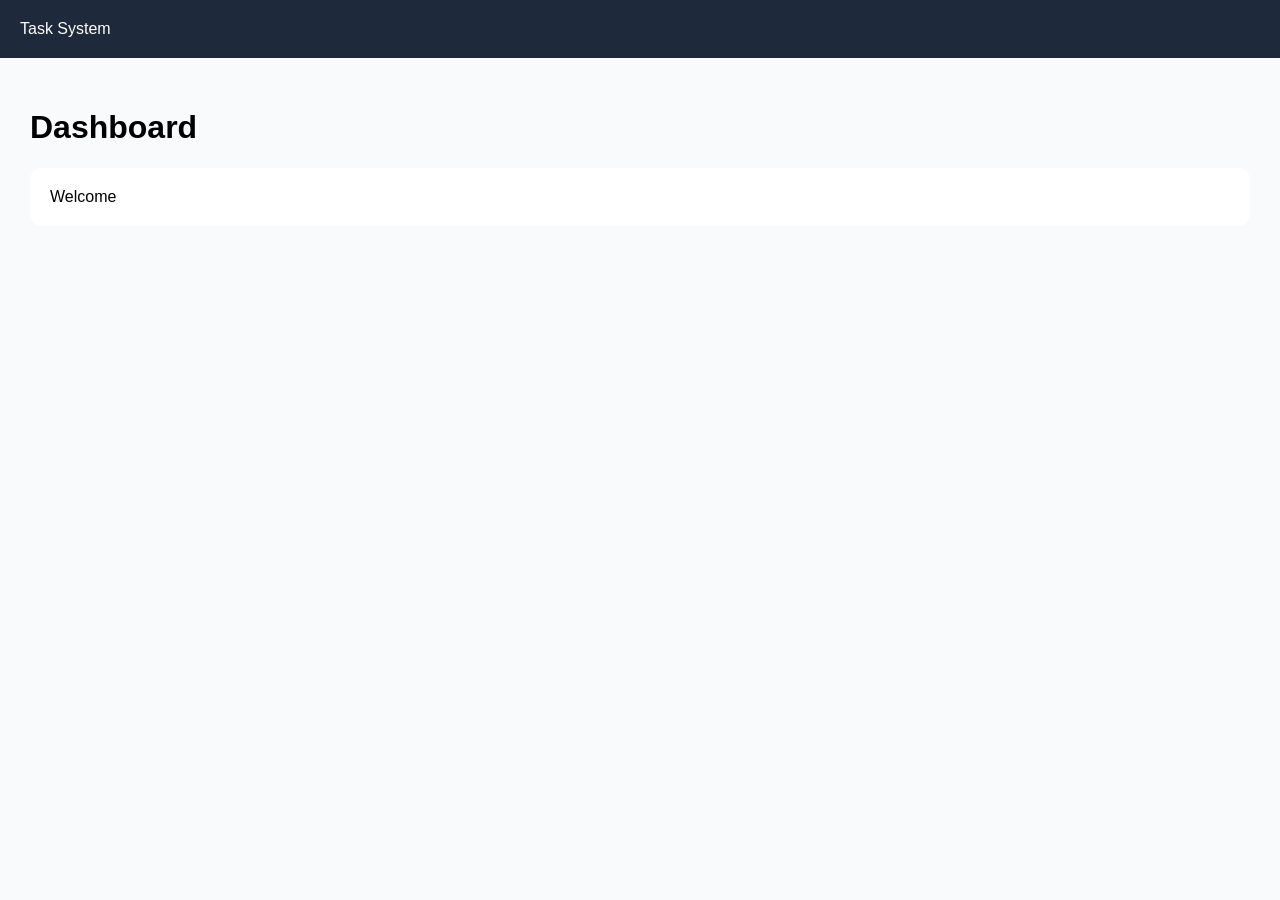
<file: frontend/index.html>
<!DOCTYPE html>
<html>
<head>
<title>Task System V3</title>
<link href='assets/css/style.css' rel='stylesheet'>
</head>
<body>
<div class='sidebar'>Task System</div>
<div class='content'>
<h1>Dashboard</h1>
<div class='card'>Welcome</div>
</div>
</body>
</html>
</file>
<file: frontend/assets/css/style.css>
body{
font-family:Arial;
margin:0;
background:#f8fafc;
}
.sidebar{
background:#1e293b;
color:white;
padding:20px;
}
.content{
padding:30px;
}
.card{
background:white;
padding:20px;
border-radius:12px;
}
</file>
